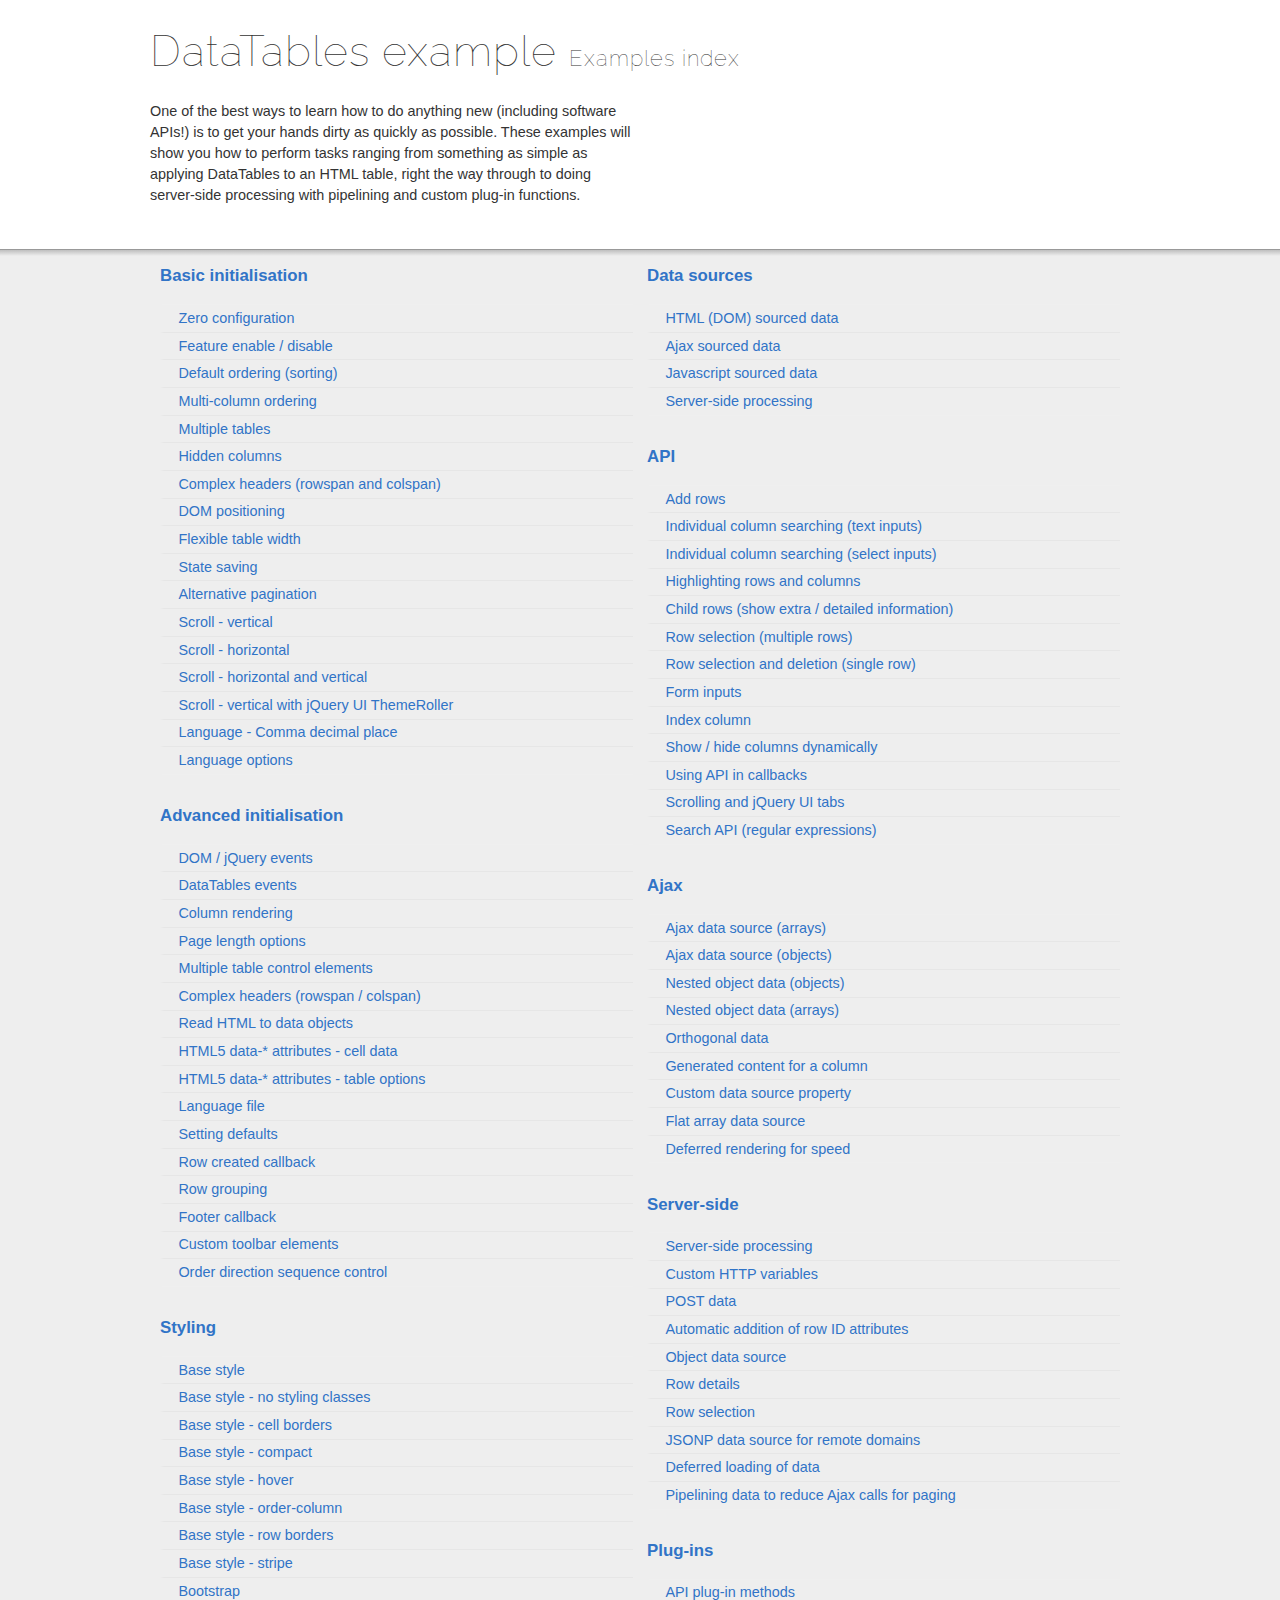
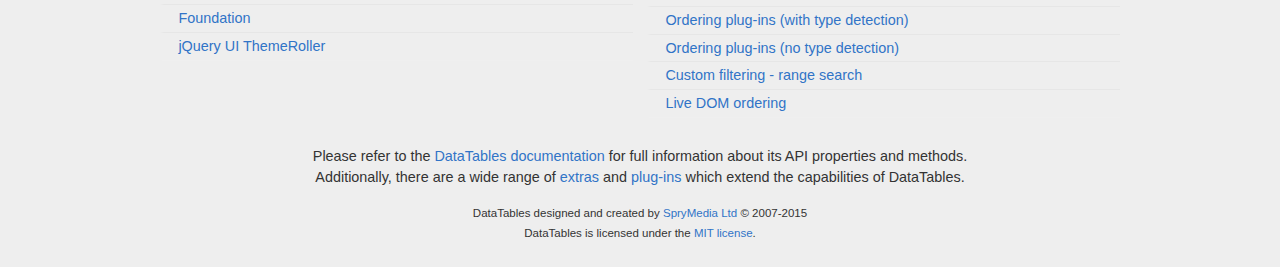
<file: data-tables/examples/index.html>
<!DOCTYPE html>
<html>
<head>
	<meta charset="utf-8">
	<link rel="shortcut icon" type="image/ico" href="http://www.datatables.net/favicon.ico">
	<meta name="viewport" content="initial-scale=1.0, maximum-scale=2.0">
	<link rel="stylesheet" type="text/css" href="./resources/syntax/shCore.css">
	<link rel="stylesheet" type="text/css" href="./resources/demo.css">
	<script type="text/javascript" language="javascript" src="../media/js/jquery.js"></script>
	<script type="text/javascript" language="javascript" src="./resources/syntax/shCore.js"></script>
	<script type="text/javascript" language="javascript" src="./resources/demo.js"></script>

	<title>DataTables examples - Examples index</title>
</head>

<body class="dt-example">
	<div class="container">
		<section>
			<h1>DataTables example <span>Examples index</span></h1>

			<div class="info">
				<p>One of the best ways to learn how to do anything new (including software APIs!) is to get your hands dirty as quickly as possible. These examples will show you
				how to perform tasks ranging from something as simple as applying DataTables to an HTML table, right the way through to doing server-side processing with
				pipelining and custom plug-in functions.</p>
			</div>
		</section>
	</div>

	<section>
		<div class="footer">
			<div class="gradient"></div>

			<div class="liner">
				<div class="toc">
					<div class="toc-group">
						<h3><a href="./basic_init/index.html">Basic initialisation</a></h3>
						<ul class="toc">
							<li><a href="./basic_init/zero_configuration.html">Zero configuration</a></li>
							<li><a href="./basic_init/filter_only.html">Feature enable / disable</a></li>
							<li><a href="./basic_init/table_sorting.html">Default ordering (sorting)</a></li>
							<li><a href="./basic_init/multi_col_sort.html">Multi-column ordering</a></li>
							<li><a href="./basic_init/multiple_tables.html">Multiple tables</a></li>
							<li><a href="./basic_init/hidden_columns.html">Hidden columns</a></li>
							<li><a href="./basic_init/complex_header.html">Complex headers (rowspan and colspan)</a></li>
							<li><a href="./basic_init/dom.html">DOM positioning</a></li>
							<li><a href="./basic_init/flexible_width.html">Flexible table width</a></li>
							<li><a href="./basic_init/state_save.html">State saving</a></li>
							<li><a href="./basic_init/alt_pagination.html">Alternative pagination</a></li>
							<li><a href="./basic_init/scroll_y.html">Scroll - vertical</a></li>
							<li><a href="./basic_init/scroll_x.html">Scroll - horizontal</a></li>
							<li><a href="./basic_init/scroll_xy.html">Scroll - horizontal and vertical</a></li>
							<li><a href="./basic_init/scroll_y_theme.html">Scroll - vertical with jQuery UI ThemeRoller</a></li>
							<li><a href="./basic_init/comma-decimal.html">Language - Comma decimal place</a></li>
							<li><a href="./basic_init/language.html">Language options</a></li>
						</ul>
					</div>

					<div class="toc-group">
						<h3><a href="./advanced_init/index.html">Advanced initialisation</a></h3>
						<ul class="toc">
							<li><a href="./advanced_init/events_live.html">DOM / jQuery events</a></li>
							<li><a href="./advanced_init/dt_events.html">DataTables events</a></li>
							<li><a href="./advanced_init/column_render.html">Column rendering</a></li>
							<li><a href="./advanced_init/length_menu.html">Page length options</a></li>
							<li><a href="./advanced_init/dom_multiple_elements.html">Multiple table control elements</a></li>
							<li><a href="./advanced_init/complex_header.html">Complex headers (rowspan / colspan)</a></li>
							<li><a href="./advanced_init/object_dom_read.html">Read HTML to data objects</a></li>
							<li><a href="./advanced_init/html5-data-attributes.html">HTML5 data-* attributes - cell data</a></li>
							<li><a href="./advanced_init/html5-data-options.html">HTML5 data-* attributes - table options</a></li>
							<li><a href="./advanced_init/language_file.html">Language file</a></li>
							<li><a href="./advanced_init/defaults.html">Setting defaults</a></li>
							<li><a href="./advanced_init/row_callback.html">Row created callback</a></li>
							<li><a href="./advanced_init/row_grouping.html">Row grouping</a></li>
							<li><a href="./advanced_init/footer_callback.html">Footer callback</a></li>
							<li><a href="./advanced_init/dom_toolbar.html">Custom toolbar elements</a></li>
							<li><a href="./advanced_init/sort_direction_control.html">Order direction sequence control</a></li>
						</ul>
					</div>

					<div class="toc-group">
						<h3><a href="./styling/index.html">Styling</a></h3>
						<ul class="toc">
							<li><a href="./styling/display.html">Base style</a></li>
							<li><a href="./styling/no-classes.html">Base style - no styling classes</a></li>
							<li><a href="./styling/cell-border.html">Base style - cell borders</a></li>
							<li><a href="./styling/compact.html">Base style - compact</a></li>
							<li><a href="./styling/hover.html">Base style - hover</a></li>
							<li><a href="./styling/order-column.html">Base style - order-column</a></li>
							<li><a href="./styling/row-border.html">Base style - row borders</a></li>
							<li><a href="./styling/stripe.html">Base style - stripe</a></li>
							<li><a href="./styling/bootstrap.html">Bootstrap</a></li>
							<li><a href="./styling/foundation.html">Foundation</a></li>
							<li><a href="./styling/jqueryUI.html">jQuery UI ThemeRoller</a></li>
						</ul>
					</div>

					<div class="toc-group">
						<h3><a href="./data_sources/index.html">Data sources</a></h3>
						<ul class="toc">
							<li><a href="./data_sources/dom.html">HTML (DOM) sourced data</a></li>
							<li><a href="./data_sources/ajax.html">Ajax sourced data</a></li>
							<li><a href="./data_sources/js_array.html">Javascript sourced data</a></li>
							<li><a href="./data_sources/server_side.html">Server-side processing</a></li>
						</ul>
					</div>

					<div class="toc-group">
						<h3><a href="./api/index.html">API</a></h3>
						<ul class="toc">
							<li><a href="./api/add_row.html">Add rows</a></li>
							<li><a href="./api/multi_filter.html">Individual column searching (text inputs)</a></li>
							<li><a href="./api/multi_filter_select.html">Individual column searching (select inputs)</a></li>
							<li><a href="./api/highlight.html">Highlighting rows and columns</a></li>
							<li><a href="./api/row_details.html">Child rows (show extra / detailed information)</a></li>
							<li><a href="./api/select_row.html">Row selection (multiple rows)</a></li>
							<li><a href="./api/select_single_row.html">Row selection and deletion (single row)</a></li>
							<li><a href="./api/form.html">Form inputs</a></li>
							<li><a href="./api/counter_columns.html">Index column</a></li>
							<li><a href="./api/show_hide.html">Show / hide columns dynamically</a></li>
							<li><a href="./api/api_in_init.html">Using API in callbacks</a></li>
							<li><a href="./api/tabs_and_scrolling.html">Scrolling and jQuery UI tabs</a></li>
							<li><a href="./api/regex.html">Search API (regular expressions)</a></li>
						</ul>
					</div>

					<div class="toc-group">
						<h3><a href="./ajax/index.html">Ajax</a></h3>
						<ul class="toc">
							<li><a href="./ajax/simple.html">Ajax data source (arrays)</a></li>
							<li><a href="./ajax/objects.html">Ajax data source (objects)</a></li>
							<li><a href="./ajax/deep.html">Nested object data (objects)</a></li>
							<li><a href="./ajax/objects_subarrays.html">Nested object data (arrays)</a></li>
							<li><a href="./ajax/orthogonal-data.html">Orthogonal data</a></li>
							<li><a href="./ajax/null_data_source.html">Generated content for a column</a></li>
							<li><a href="./ajax/custom_data_property.html">Custom data source property</a></li>
							<li><a href="./ajax/custom_data_flat.html">Flat array data source</a></li>
							<li><a href="./ajax/defer_render.html">Deferred rendering for speed</a></li>
						</ul>
					</div>

					<div class="toc-group">
						<h3><a href="./server_side/index.html">Server-side</a></h3>
						<ul class="toc">
							<li><a href="./server_side/simple.html">Server-side processing</a></li>
							<li><a href="./server_side/custom_vars.html">Custom HTTP variables</a></li>
							<li><a href="./server_side/post.html">POST data</a></li>
							<li><a href="./server_side/ids.html">Automatic addition of row ID attributes</a></li>
							<li><a href="./server_side/object_data.html">Object data source</a></li>
							<li><a href="./server_side/row_details.html">Row details</a></li>
							<li><a href="./server_side/select_rows.html">Row selection</a></li>
							<li><a href="./server_side/jsonp.html">JSONP data source for remote domains</a></li>
							<li><a href="./server_side/defer_loading.html">Deferred loading of data</a></li>
							<li><a href="./server_side/pipeline.html">Pipelining data to reduce Ajax calls for paging</a></li>
						</ul>
					</div>

					<div class="toc-group">
						<h3><a href="./plug-ins/index.html">Plug-ins</a></h3>
						<ul class="toc">
							<li><a href="./plug-ins/api.html">API plug-in methods</a></li>
							<li><a href="./plug-ins/sorting_auto.html">Ordering plug-ins (with type detection)</a></li>
							<li><a href="./plug-ins/sorting_manual.html">Ordering plug-ins (no type detection)</a></li>
							<li><a href="./plug-ins/range_filtering.html">Custom filtering - range search</a></li>
							<li><a href="./plug-ins/dom_sort.html">Live DOM ordering</a></li>
						</ul>
					</div>
				</div>

				<div class="epilogue">
					<p>Please refer to the <a href="http://www.datatables.net">DataTables documentation</a> for full information about its API properties and methods.<br>
					Additionally, there are a wide range of <a href="http://www.datatables.net/extras">extras</a> and <a href="http://www.datatables.net/plug-ins">plug-ins</a>
					which extend the capabilities of DataTables.</p>

					<p class="copyright">DataTables designed and created by <a href="http://www.sprymedia.co.uk">SpryMedia Ltd</a> &#169; 2007-2015<br>
					DataTables is licensed under the <a href="http://www.datatables.net/mit">MIT license</a>.</p>
				</div>
			</div>
		</div>
	</section>
</body>
</html>
</file>
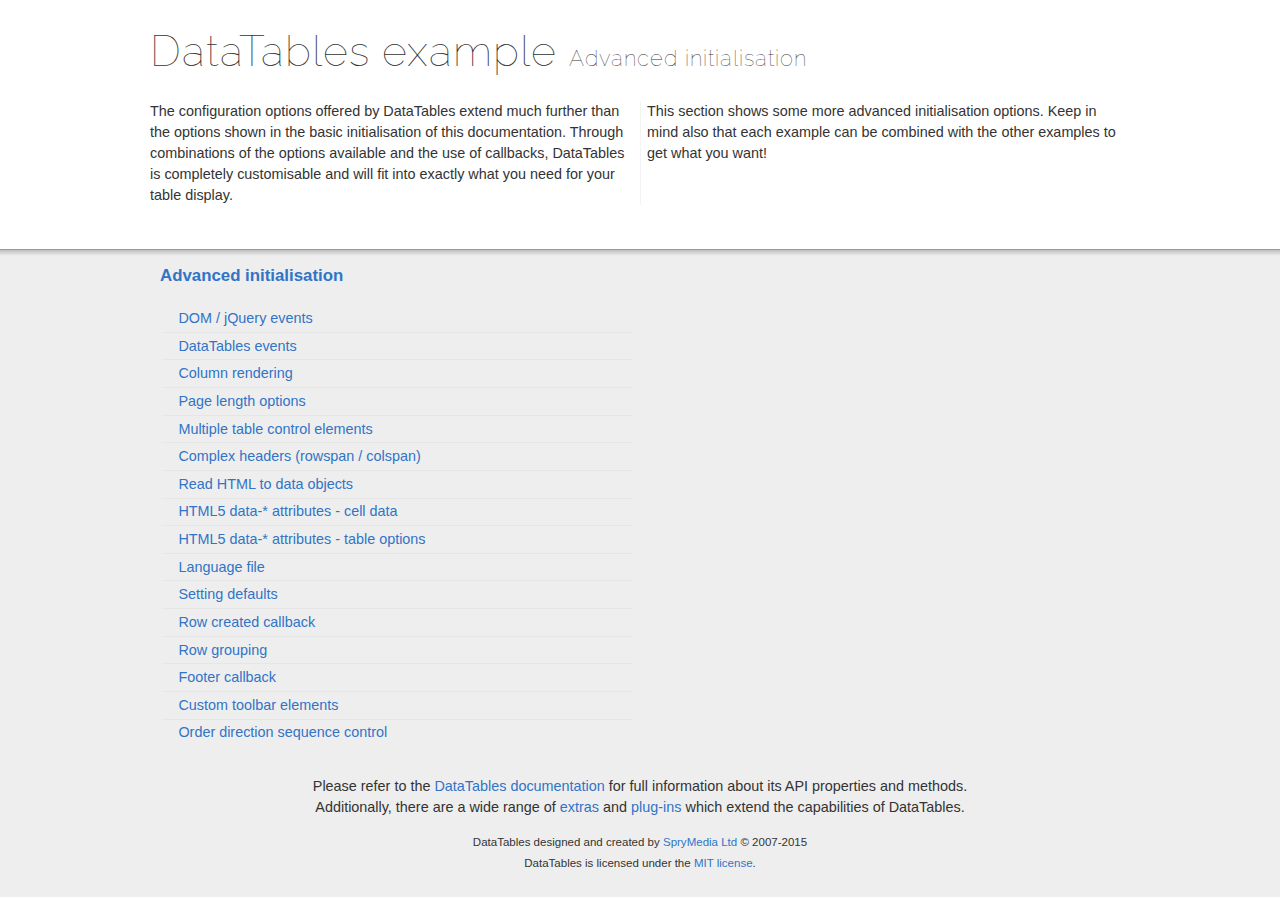
<file: data-tables/examples/advanced_init/index.html>
<!DOCTYPE html>
<html>
<head>
	<meta charset="utf-8">
	<link rel="shortcut icon" type="image/ico" href="http://www.datatables.net/favicon.ico">
	<meta name="viewport" content="initial-scale=1.0, maximum-scale=2.0">
	<link rel="stylesheet" type="text/css" href="../resources/syntax/shCore.css">
	<link rel="stylesheet" type="text/css" href="../resources/demo.css">
	<script type="text/javascript" language="javascript" src="../../media/js/jquery.js"></script>
	<script type="text/javascript" language="javascript" src="../resources/syntax/shCore.js"></script>
	<script type="text/javascript" language="javascript" src="../resources/demo.js"></script>

	<title>DataTables examples - Advanced initialisation</title>
</head>

<body class="dt-example">
	<div class="container">
		<section>
			<h1>DataTables example <span>Advanced initialisation</span></h1>

			<div class="info">
				<p>The configuration options offered by DataTables extend much further than the options shown in the basic initialisation of this documentation. Through
				combinations of the options available and the use of callbacks, DataTables is completely customisable and will fit into exactly what you need for your table
				display.</p>

				<p>This section shows some more advanced initialisation options. Keep in mind also that each example can be combined with the other examples to get what you
				want!</p>
			</div>
		</section>
	</div>

	<section>
		<div class="footer">
			<div class="gradient"></div>

			<div class="liner">
				<div class="toc">
					<div class="toc-group">
						<h3><a href="./index.html">Advanced initialisation</a></h3>
						<ul class="toc">
							<li><a href="./events_live.html">DOM / jQuery events</a></li>
							<li><a href="./dt_events.html">DataTables events</a></li>
							<li><a href="./column_render.html">Column rendering</a></li>
							<li><a href="./length_menu.html">Page length options</a></li>
							<li><a href="./dom_multiple_elements.html">Multiple table control elements</a></li>
							<li><a href="./complex_header.html">Complex headers (rowspan / colspan)</a></li>
							<li><a href="./object_dom_read.html">Read HTML to data objects</a></li>
							<li><a href="./html5-data-attributes.html">HTML5 data-* attributes - cell data</a></li>
							<li><a href="./html5-data-options.html">HTML5 data-* attributes - table options</a></li>
							<li><a href="./language_file.html">Language file</a></li>
							<li><a href="./defaults.html">Setting defaults</a></li>
							<li><a href="./row_callback.html">Row created callback</a></li>
							<li><a href="./row_grouping.html">Row grouping</a></li>
							<li><a href="./footer_callback.html">Footer callback</a></li>
							<li><a href="./dom_toolbar.html">Custom toolbar elements</a></li>
							<li><a href="./sort_direction_control.html">Order direction sequence control</a></li>
						</ul>
					</div>
				</div>

				<div class="epilogue">
					<p>Please refer to the <a href="http://www.datatables.net">DataTables documentation</a> for full information about its API properties and methods.<br>
					Additionally, there are a wide range of <a href="http://www.datatables.net/extras">extras</a> and <a href="http://www.datatables.net/plug-ins">plug-ins</a>
					which extend the capabilities of DataTables.</p>

					<p class="copyright">DataTables designed and created by <a href="http://www.sprymedia.co.uk">SpryMedia Ltd</a> &#169; 2007-2015<br>
					DataTables is licensed under the <a href="http://www.datatables.net/mit">MIT license</a>.</p>
				</div>
			</div>
		</div>
	</section>
</body>
</html>
</file>
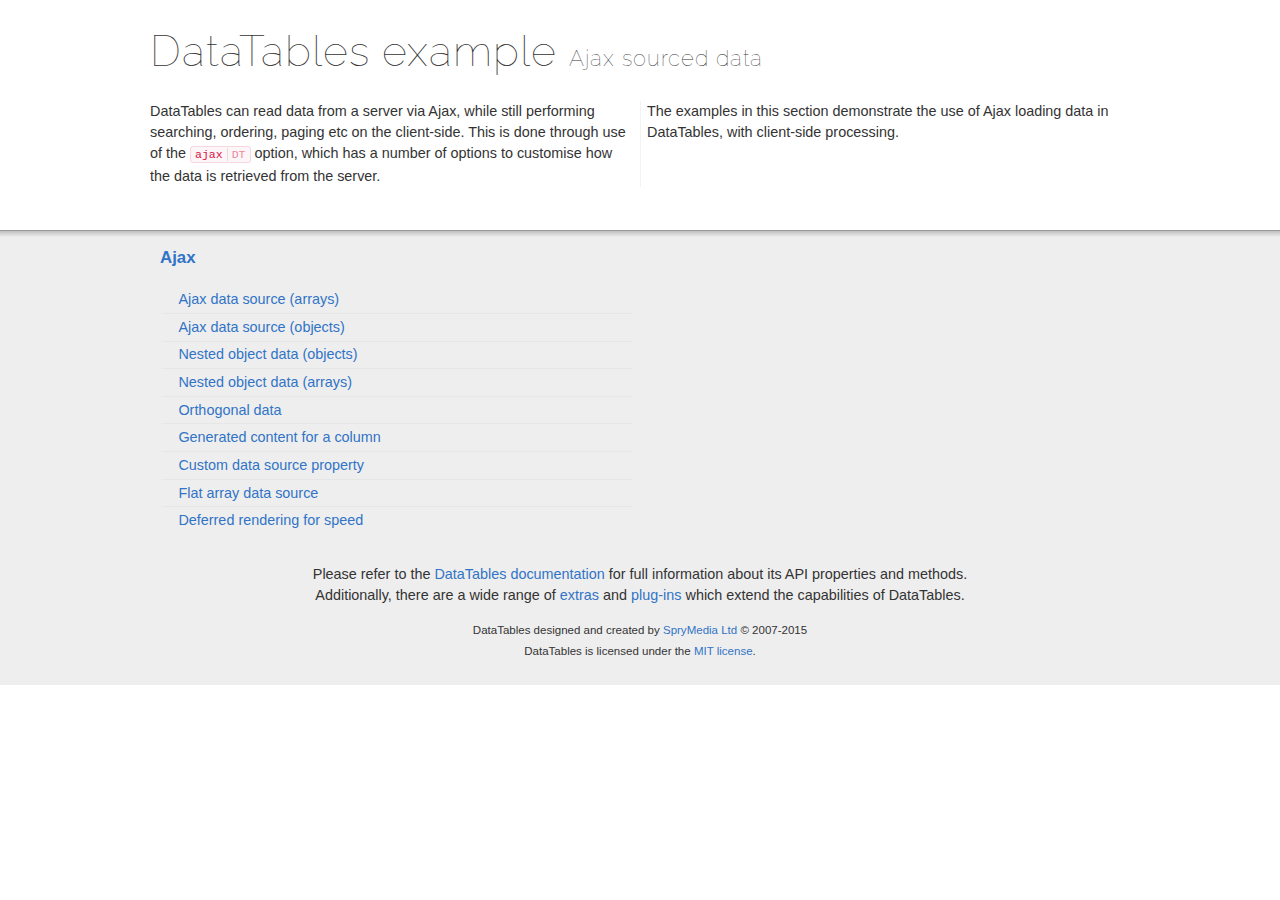
<file: data-tables/examples/ajax/index.html>
<!DOCTYPE html>
<html>
<head>
	<meta charset="utf-8">
	<link rel="shortcut icon" type="image/ico" href="http://www.datatables.net/favicon.ico">
	<meta name="viewport" content="initial-scale=1.0, maximum-scale=2.0">
	<link rel="stylesheet" type="text/css" href="../resources/syntax/shCore.css">
	<link rel="stylesheet" type="text/css" href="../resources/demo.css">
	<script type="text/javascript" language="javascript" src="../../media/js/jquery.js"></script>
	<script type="text/javascript" language="javascript" src="../resources/syntax/shCore.js"></script>
	<script type="text/javascript" language="javascript" src="../resources/demo.js"></script>

	<title>DataTables examples - Ajax sourced data</title>
</head>

<body class="dt-example">
	<div class="container">
		<section>
			<h1>DataTables example <span>Ajax sourced data</span></h1>

			<div class="info">
				<p>DataTables can read data from a server via Ajax, while still performing searching, ordering, paging etc on the client-side. This is done through use of the
				<a href="//datatables.net/reference/option/ajax"><code class="option" title="DataTables initialisation option">ajax<span>DT</span></code></a> option, which has a
				number of options to customise how the data is retrieved from the server.</p>

				<p>The examples in this section demonstrate the use of Ajax loading data in DataTables, with client-side processing.</p>
			</div>
		</section>
	</div>

	<section>
		<div class="footer">
			<div class="gradient"></div>

			<div class="liner">
				<div class="toc">
					<div class="toc-group">
						<h3><a href="./index.html">Ajax</a></h3>
						<ul class="toc">
							<li><a href="./simple.html">Ajax data source (arrays)</a></li>
							<li><a href="./objects.html">Ajax data source (objects)</a></li>
							<li><a href="./deep.html">Nested object data (objects)</a></li>
							<li><a href="./objects_subarrays.html">Nested object data (arrays)</a></li>
							<li><a href="./orthogonal-data.html">Orthogonal data</a></li>
							<li><a href="./null_data_source.html">Generated content for a column</a></li>
							<li><a href="./custom_data_property.html">Custom data source property</a></li>
							<li><a href="./custom_data_flat.html">Flat array data source</a></li>
							<li><a href="./defer_render.html">Deferred rendering for speed</a></li>
						</ul>
					</div>
				</div>

				<div class="epilogue">
					<p>Please refer to the <a href="http://www.datatables.net">DataTables documentation</a> for full information about its API properties and methods.<br>
					Additionally, there are a wide range of <a href="http://www.datatables.net/extras">extras</a> and <a href="http://www.datatables.net/plug-ins">plug-ins</a>
					which extend the capabilities of DataTables.</p>

					<p class="copyright">DataTables designed and created by <a href="http://www.sprymedia.co.uk">SpryMedia Ltd</a> &#169; 2007-2015<br>
					DataTables is licensed under the <a href="http://www.datatables.net/mit">MIT license</a>.</p>
				</div>
			</div>
		</div>
	</section>
</body>
</html>
</file>
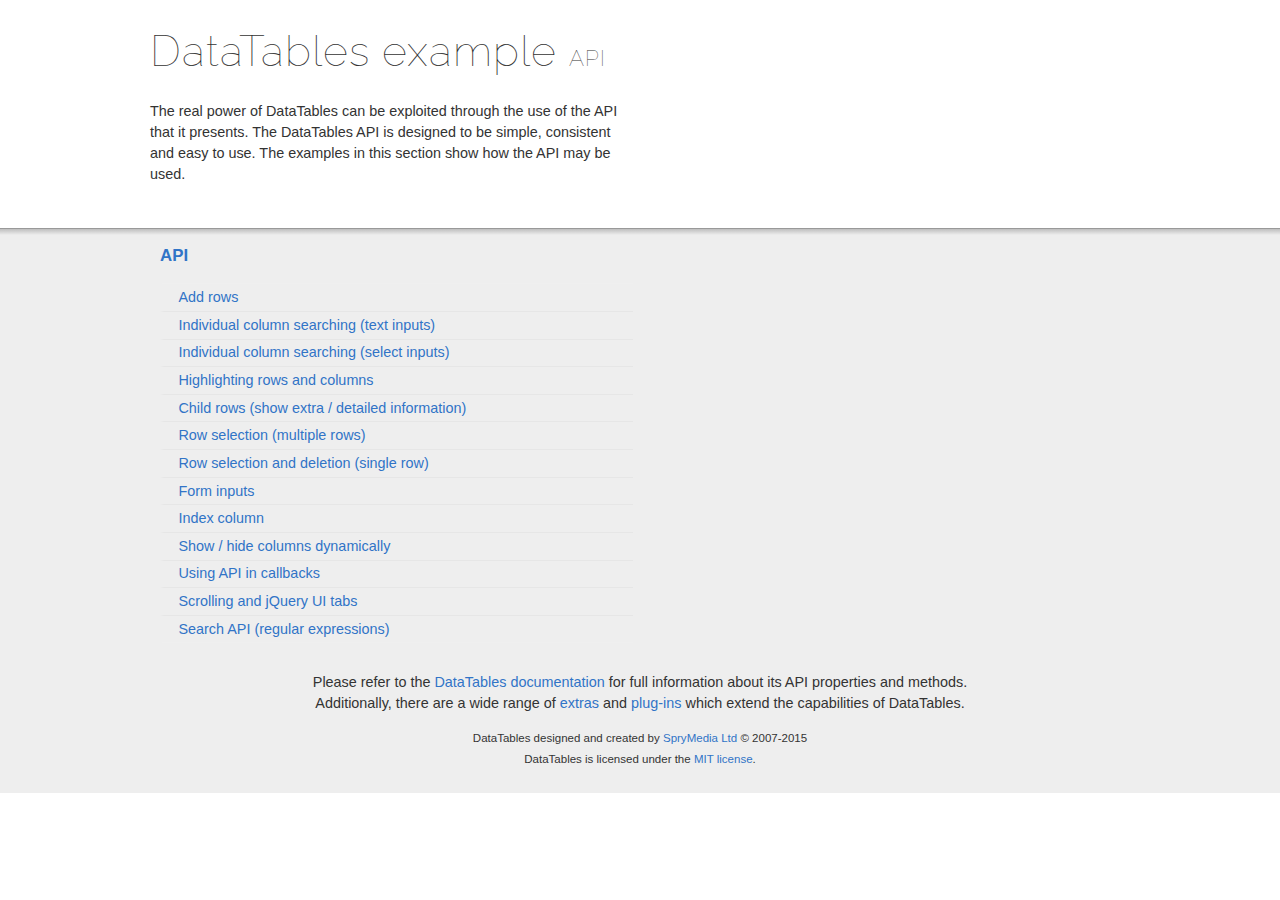
<file: data-tables/examples/api/index.html>
<!DOCTYPE html>
<html>
<head>
	<meta charset="utf-8">
	<link rel="shortcut icon" type="image/ico" href="http://www.datatables.net/favicon.ico">
	<meta name="viewport" content="initial-scale=1.0, maximum-scale=2.0">
	<link rel="stylesheet" type="text/css" href="../resources/syntax/shCore.css">
	<link rel="stylesheet" type="text/css" href="../resources/demo.css">
	<script type="text/javascript" language="javascript" src="../../media/js/jquery.js"></script>
	<script type="text/javascript" language="javascript" src="../resources/syntax/shCore.js"></script>
	<script type="text/javascript" language="javascript" src="../resources/demo.js"></script>

	<title>DataTables examples - API</title>
</head>

<body class="dt-example">
	<div class="container">
		<section>
			<h1>DataTables example <span>API</span></h1>

			<div class="info">
				<p>The real power of DataTables can be exploited through the use of the API that it presents. The DataTables API is designed to be simple, consistent and easy to
				use. The examples in this section show how the API may be used.</p>
			</div>
		</section>
	</div>

	<section>
		<div class="footer">
			<div class="gradient"></div>

			<div class="liner">
				<div class="toc">
					<div class="toc-group">
						<h3><a href="./index.html">API</a></h3>
						<ul class="toc">
							<li><a href="./add_row.html">Add rows</a></li>
							<li><a href="./multi_filter.html">Individual column searching (text inputs)</a></li>
							<li><a href="./multi_filter_select.html">Individual column searching (select inputs)</a></li>
							<li><a href="./highlight.html">Highlighting rows and columns</a></li>
							<li><a href="./row_details.html">Child rows (show extra / detailed information)</a></li>
							<li><a href="./select_row.html">Row selection (multiple rows)</a></li>
							<li><a href="./select_single_row.html">Row selection and deletion (single row)</a></li>
							<li><a href="./form.html">Form inputs</a></li>
							<li><a href="./counter_columns.html">Index column</a></li>
							<li><a href="./show_hide.html">Show / hide columns dynamically</a></li>
							<li><a href="./api_in_init.html">Using API in callbacks</a></li>
							<li><a href="./tabs_and_scrolling.html">Scrolling and jQuery UI tabs</a></li>
							<li><a href="./regex.html">Search API (regular expressions)</a></li>
						</ul>
					</div>
				</div>

				<div class="epilogue">
					<p>Please refer to the <a href="http://www.datatables.net">DataTables documentation</a> for full information about its API properties and methods.<br>
					Additionally, there are a wide range of <a href="http://www.datatables.net/extras">extras</a> and <a href="http://www.datatables.net/plug-ins">plug-ins</a>
					which extend the capabilities of DataTables.</p>

					<p class="copyright">DataTables designed and created by <a href="http://www.sprymedia.co.uk">SpryMedia Ltd</a> &#169; 2007-2015<br>
					DataTables is licensed under the <a href="http://www.datatables.net/mit">MIT license</a>.</p>
				</div>
			</div>
		</div>
	</section>
</body>
</html>
</file>
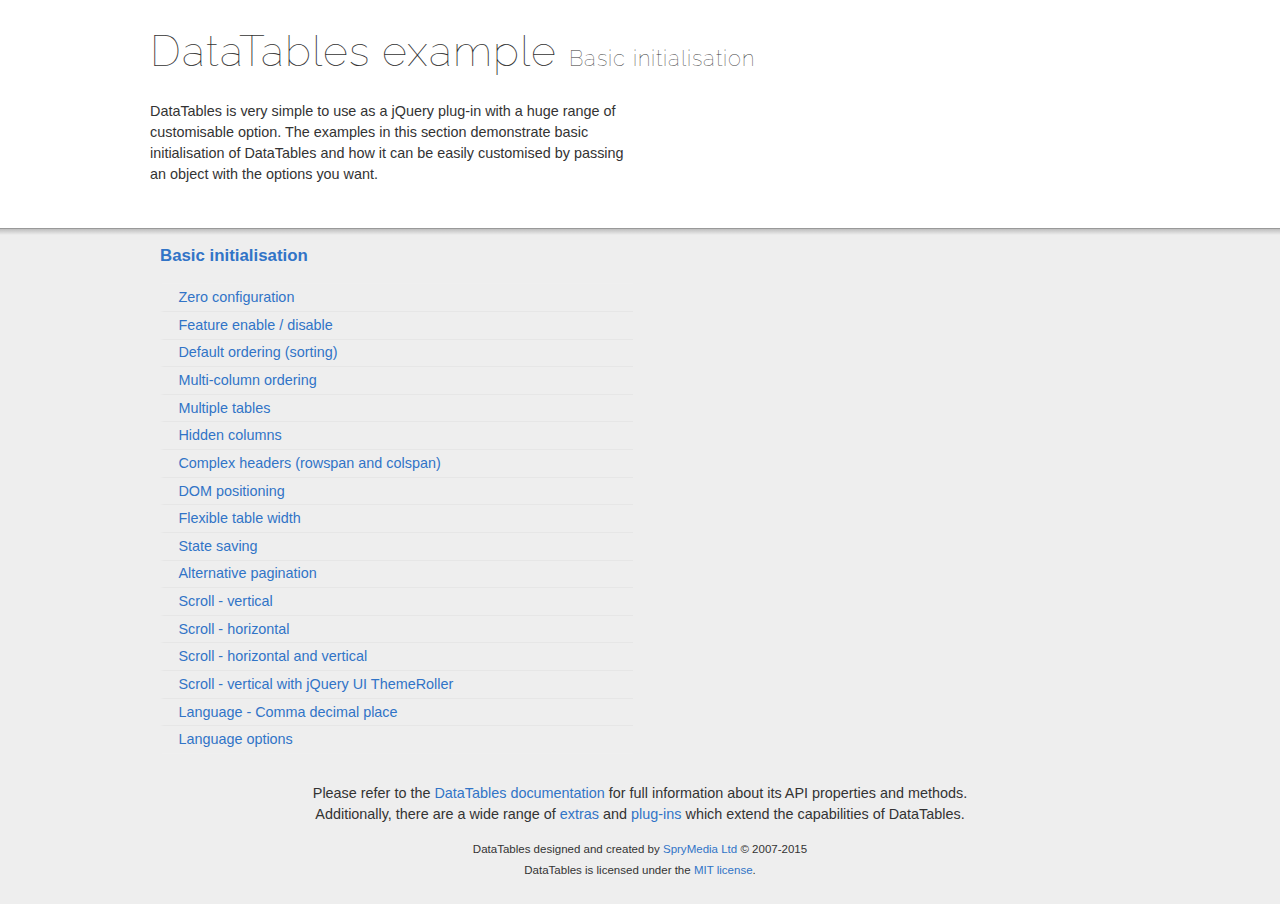
<file: data-tables/examples/basic_init/index.html>
<!DOCTYPE html>
<html>
<head>
	<meta charset="utf-8">
	<link rel="shortcut icon" type="image/ico" href="http://www.datatables.net/favicon.ico">
	<meta name="viewport" content="initial-scale=1.0, maximum-scale=2.0">
	<link rel="stylesheet" type="text/css" href="../resources/syntax/shCore.css">
	<link rel="stylesheet" type="text/css" href="../resources/demo.css">
	<script type="text/javascript" language="javascript" src="../../media/js/jquery.js"></script>
	<script type="text/javascript" language="javascript" src="../resources/syntax/shCore.js"></script>
	<script type="text/javascript" language="javascript" src="../resources/demo.js"></script>

	<title>DataTables examples - Basic initialisation</title>
</head>

<body class="dt-example">
	<div class="container">
		<section>
			<h1>DataTables example <span>Basic initialisation</span></h1>

			<div class="info">
				<p>DataTables is very simple to use as a jQuery plug-in with a huge range of customisable option. The examples in this section demonstrate basic initialisation of
				DataTables and how it can be easily customised by passing an object with the options you want.</p>
			</div>
		</section>
	</div>

	<section>
		<div class="footer">
			<div class="gradient"></div>

			<div class="liner">
				<div class="toc">
					<div class="toc-group">
						<h3><a href="./index.html">Basic initialisation</a></h3>
						<ul class="toc">
							<li><a href="./zero_configuration.html">Zero configuration</a></li>
							<li><a href="./filter_only.html">Feature enable / disable</a></li>
							<li><a href="./table_sorting.html">Default ordering (sorting)</a></li>
							<li><a href="./multi_col_sort.html">Multi-column ordering</a></li>
							<li><a href="./multiple_tables.html">Multiple tables</a></li>
							<li><a href="./hidden_columns.html">Hidden columns</a></li>
							<li><a href="./complex_header.html">Complex headers (rowspan and colspan)</a></li>
							<li><a href="./dom.html">DOM positioning</a></li>
							<li><a href="./flexible_width.html">Flexible table width</a></li>
							<li><a href="./state_save.html">State saving</a></li>
							<li><a href="./alt_pagination.html">Alternative pagination</a></li>
							<li><a href="./scroll_y.html">Scroll - vertical</a></li>
							<li><a href="./scroll_x.html">Scroll - horizontal</a></li>
							<li><a href="./scroll_xy.html">Scroll - horizontal and vertical</a></li>
							<li><a href="./scroll_y_theme.html">Scroll - vertical with jQuery UI ThemeRoller</a></li>
							<li><a href="./comma-decimal.html">Language - Comma decimal place</a></li>
							<li><a href="./language.html">Language options</a></li>
						</ul>
					</div>
				</div>

				<div class="epilogue">
					<p>Please refer to the <a href="http://www.datatables.net">DataTables documentation</a> for full information about its API properties and methods.<br>
					Additionally, there are a wide range of <a href="http://www.datatables.net/extras">extras</a> and <a href="http://www.datatables.net/plug-ins">plug-ins</a>
					which extend the capabilities of DataTables.</p>

					<p class="copyright">DataTables designed and created by <a href="http://www.sprymedia.co.uk">SpryMedia Ltd</a> &#169; 2007-2015<br>
					DataTables is licensed under the <a href="http://www.datatables.net/mit">MIT license</a>.</p>
				</div>
			</div>
		</div>
	</section>
</body>
</html>
</file>
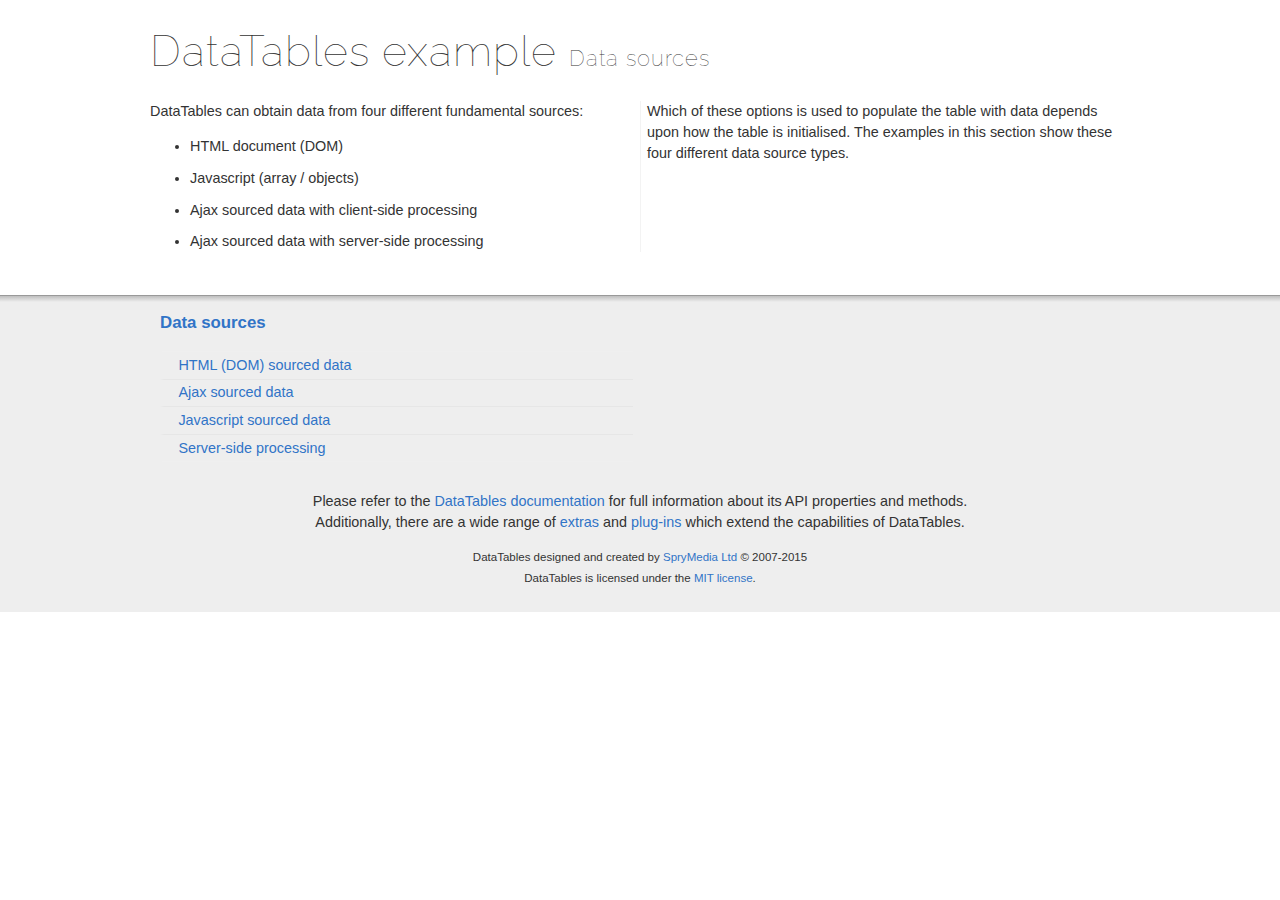
<file: data-tables/examples/data_sources/index.html>
<!DOCTYPE html>
<html>
<head>
	<meta charset="utf-8">
	<link rel="shortcut icon" type="image/ico" href="http://www.datatables.net/favicon.ico">
	<meta name="viewport" content="initial-scale=1.0, maximum-scale=2.0">
	<link rel="stylesheet" type="text/css" href="../resources/syntax/shCore.css">
	<link rel="stylesheet" type="text/css" href="../resources/demo.css">
	<script type="text/javascript" language="javascript" src="../../media/js/jquery.js"></script>
	<script type="text/javascript" language="javascript" src="../resources/syntax/shCore.js"></script>
	<script type="text/javascript" language="javascript" src="../resources/demo.js"></script>

	<title>DataTables examples - Data sources</title>
</head>

<body class="dt-example">
	<div class="container">
		<section>
			<h1>DataTables example <span>Data sources</span></h1>

			<div class="info">
				<p>DataTables can obtain data from four different fundamental sources:</p>

				<ul class="markdown">
					<li>HTML document (DOM)</li>
					<li>Javascript (array / objects)</li>
					<li>Ajax sourced data with client-side processing</li>
					<li>Ajax sourced data with server-side processing</li>
				</ul>

				<p>Which of these options is used to populate the table with data depends upon how the table is initialised. The examples in this section show these four different
				data source types.</p>
			</div>
		</section>
	</div>

	<section>
		<div class="footer">
			<div class="gradient"></div>

			<div class="liner">
				<div class="toc">
					<div class="toc-group">
						<h3><a href="./index.html">Data sources</a></h3>
						<ul class="toc">
							<li><a href="./dom.html">HTML (DOM) sourced data</a></li>
							<li><a href="./ajax.html">Ajax sourced data</a></li>
							<li><a href="./js_array.html">Javascript sourced data</a></li>
							<li><a href="./server_side.html">Server-side processing</a></li>
						</ul>
					</div>
				</div>

				<div class="epilogue">
					<p>Please refer to the <a href="http://www.datatables.net">DataTables documentation</a> for full information about its API properties and methods.<br>
					Additionally, there are a wide range of <a href="http://www.datatables.net/extras">extras</a> and <a href="http://www.datatables.net/plug-ins">plug-ins</a>
					which extend the capabilities of DataTables.</p>

					<p class="copyright">DataTables designed and created by <a href="http://www.sprymedia.co.uk">SpryMedia Ltd</a> &#169; 2007-2015<br>
					DataTables is licensed under the <a href="http://www.datatables.net/mit">MIT license</a>.</p>
				</div>
			</div>
		</div>
	</section>
</body>
</html>
</file>
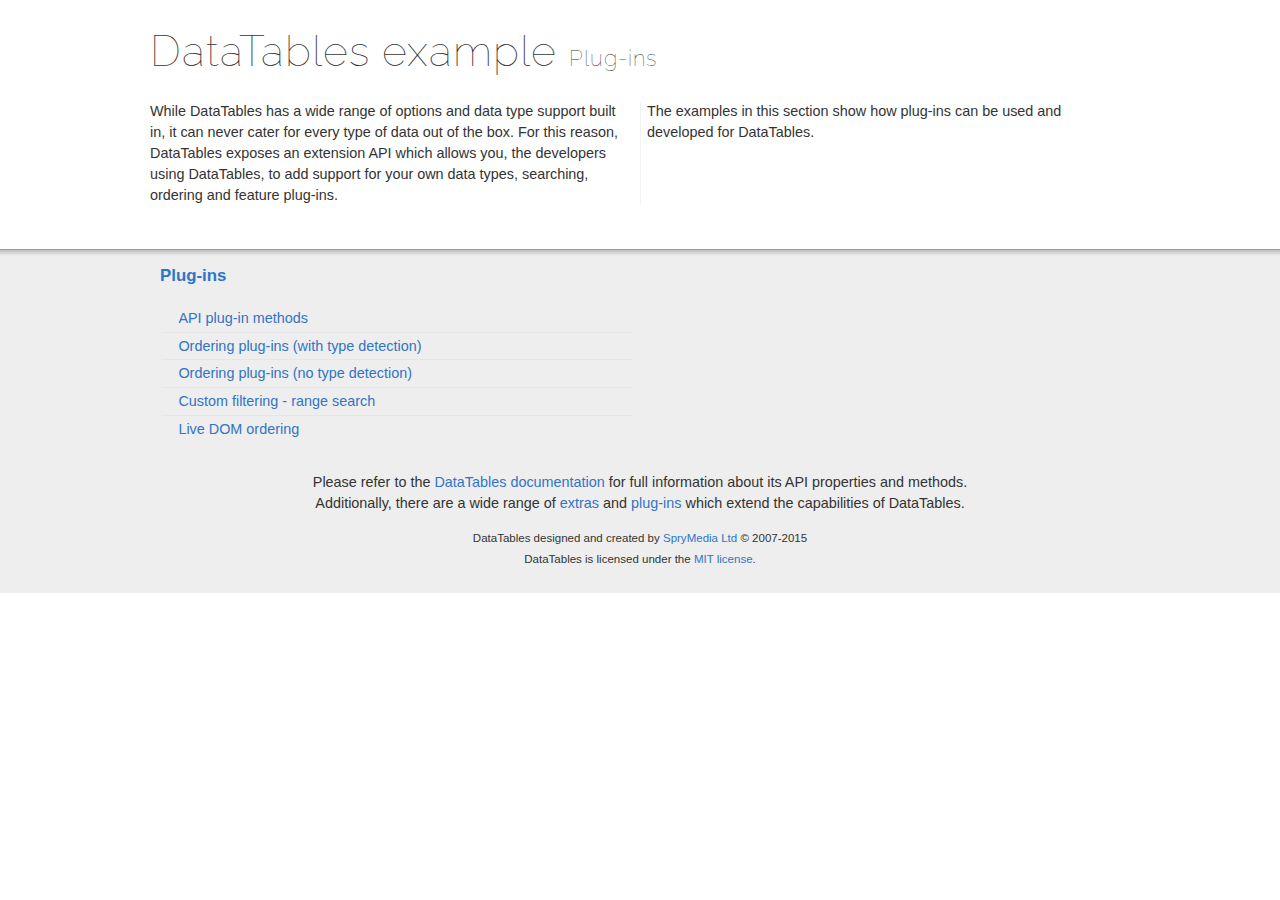
<file: data-tables/examples/plug-ins/index.html>
<!DOCTYPE html>
<html>
<head>
	<meta charset="utf-8">
	<link rel="shortcut icon" type="image/ico" href="http://www.datatables.net/favicon.ico">
	<meta name="viewport" content="initial-scale=1.0, maximum-scale=2.0">
	<link rel="stylesheet" type="text/css" href="../resources/syntax/shCore.css">
	<link rel="stylesheet" type="text/css" href="../resources/demo.css">
	<script type="text/javascript" language="javascript" src="../../media/js/jquery.js"></script>
	<script type="text/javascript" language="javascript" src="../resources/syntax/shCore.js"></script>
	<script type="text/javascript" language="javascript" src="../resources/demo.js"></script>

	<title>DataTables examples - Plug-ins</title>
</head>

<body class="dt-example">
	<div class="container">
		<section>
			<h1>DataTables example <span>Plug-ins</span></h1>

			<div class="info">
				<p>While DataTables has a wide range of options and data type support built in, it can never cater for every type of data out of the box. For this reason,
				DataTables exposes an extension API which allows you, the developers using DataTables, to add support for your own data types, searching, ordering and feature
				plug-ins.</p>

				<p>The examples in this section show how plug-ins can be used and developed for DataTables.</p>
			</div>
		</section>
	</div>

	<section>
		<div class="footer">
			<div class="gradient"></div>

			<div class="liner">
				<div class="toc">
					<div class="toc-group">
						<h3><a href="./index.html">Plug-ins</a></h3>
						<ul class="toc">
							<li><a href="./api.html">API plug-in methods</a></li>
							<li><a href="./sorting_auto.html">Ordering plug-ins (with type detection)</a></li>
							<li><a href="./sorting_manual.html">Ordering plug-ins (no type detection)</a></li>
							<li><a href="./range_filtering.html">Custom filtering - range search</a></li>
							<li><a href="./dom_sort.html">Live DOM ordering</a></li>
						</ul>
					</div>
				</div>

				<div class="epilogue">
					<p>Please refer to the <a href="http://www.datatables.net">DataTables documentation</a> for full information about its API properties and methods.<br>
					Additionally, there are a wide range of <a href="http://www.datatables.net/extras">extras</a> and <a href="http://www.datatables.net/plug-ins">plug-ins</a>
					which extend the capabilities of DataTables.</p>

					<p class="copyright">DataTables designed and created by <a href="http://www.sprymedia.co.uk">SpryMedia Ltd</a> &#169; 2007-2015<br>
					DataTables is licensed under the <a href="http://www.datatables.net/mit">MIT license</a>.</p>
				</div>
			</div>
		</div>
	</section>
</body>
</html>
</file>
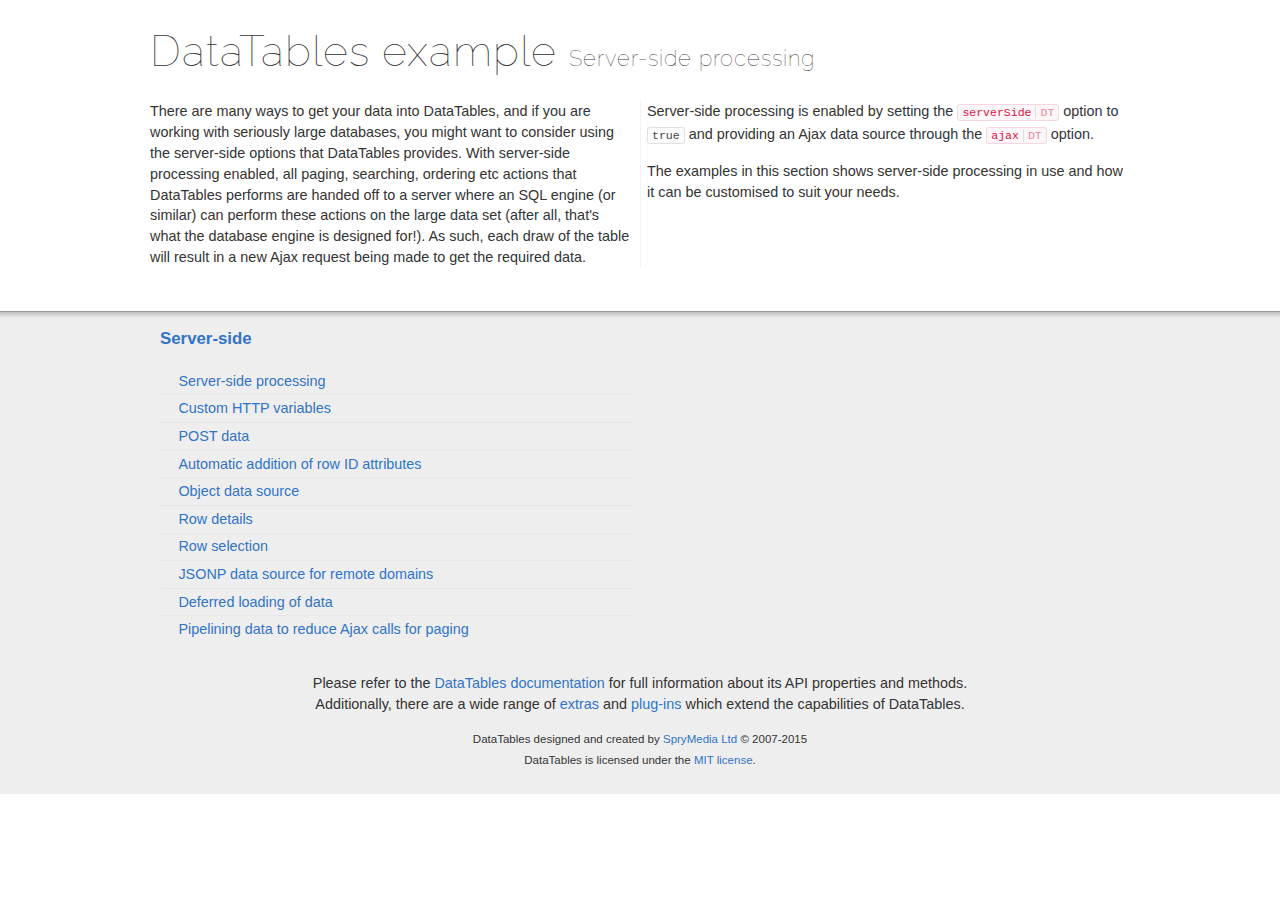
<file: data-tables/examples/server_side/index.html>
<!DOCTYPE html>
<html>
<head>
	<meta charset="utf-8">
	<link rel="shortcut icon" type="image/ico" href="http://www.datatables.net/favicon.ico">
	<meta name="viewport" content="initial-scale=1.0, maximum-scale=2.0">
	<link rel="stylesheet" type="text/css" href="../resources/syntax/shCore.css">
	<link rel="stylesheet" type="text/css" href="../resources/demo.css">
	<script type="text/javascript" language="javascript" src="../../media/js/jquery.js"></script>
	<script type="text/javascript" language="javascript" src="../resources/syntax/shCore.js"></script>
	<script type="text/javascript" language="javascript" src="../resources/demo.js"></script>

	<title>DataTables examples - Server-side processing</title>
</head>

<body class="dt-example">
	<div class="container">
		<section>
			<h1>DataTables example <span>Server-side processing</span></h1>

			<div class="info">
				<p>There are many ways to get your data into DataTables, and if you are working with seriously large databases, you might want to consider using the server-side
				options that DataTables provides. With server-side processing enabled, all paging, searching, ordering etc actions that DataTables performs are handed off to a
				server where an SQL engine (or similar) can perform these actions on the large data set (after all, that's what the database engine is designed for!). As such,
				each draw of the table will result in a new Ajax request being made to get the required data.</p>

				<p>Server-side processing is enabled by setting the <a href="//datatables.net/reference/option/serverSide"><code class="option" title=
				"DataTables initialisation option">serverSide<span>DT</span></code></a> option to <code>true</code> and providing an Ajax data source through the <a href=
				"//datatables.net/reference/option/ajax"><code class="option" title="DataTables initialisation option">ajax<span>DT</span></code></a> option.</p>

				<p>The examples in this section shows server-side processing in use and how it can be customised to suit your needs.</p>
			</div>
		</section>
	</div>

	<section>
		<div class="footer">
			<div class="gradient"></div>

			<div class="liner">
				<div class="toc">
					<div class="toc-group">
						<h3><a href="./index.html">Server-side</a></h3>
						<ul class="toc">
							<li><a href="./simple.html">Server-side processing</a></li>
							<li><a href="./custom_vars.html">Custom HTTP variables</a></li>
							<li><a href="./post.html">POST data</a></li>
							<li><a href="./ids.html">Automatic addition of row ID attributes</a></li>
							<li><a href="./object_data.html">Object data source</a></li>
							<li><a href="./row_details.html">Row details</a></li>
							<li><a href="./select_rows.html">Row selection</a></li>
							<li><a href="./jsonp.html">JSONP data source for remote domains</a></li>
							<li><a href="./defer_loading.html">Deferred loading of data</a></li>
							<li><a href="./pipeline.html">Pipelining data to reduce Ajax calls for paging</a></li>
						</ul>
					</div>
				</div>

				<div class="epilogue">
					<p>Please refer to the <a href="http://www.datatables.net">DataTables documentation</a> for full information about its API properties and methods.<br>
					Additionally, there are a wide range of <a href="http://www.datatables.net/extras">extras</a> and <a href="http://www.datatables.net/plug-ins">plug-ins</a>
					which extend the capabilities of DataTables.</p>

					<p class="copyright">DataTables designed and created by <a href="http://www.sprymedia.co.uk">SpryMedia Ltd</a> &#169; 2007-2015<br>
					DataTables is licensed under the <a href="http://www.datatables.net/mit">MIT license</a>.</p>
				</div>
			</div>
		</div>
	</section>
</body>
</html>
</file>
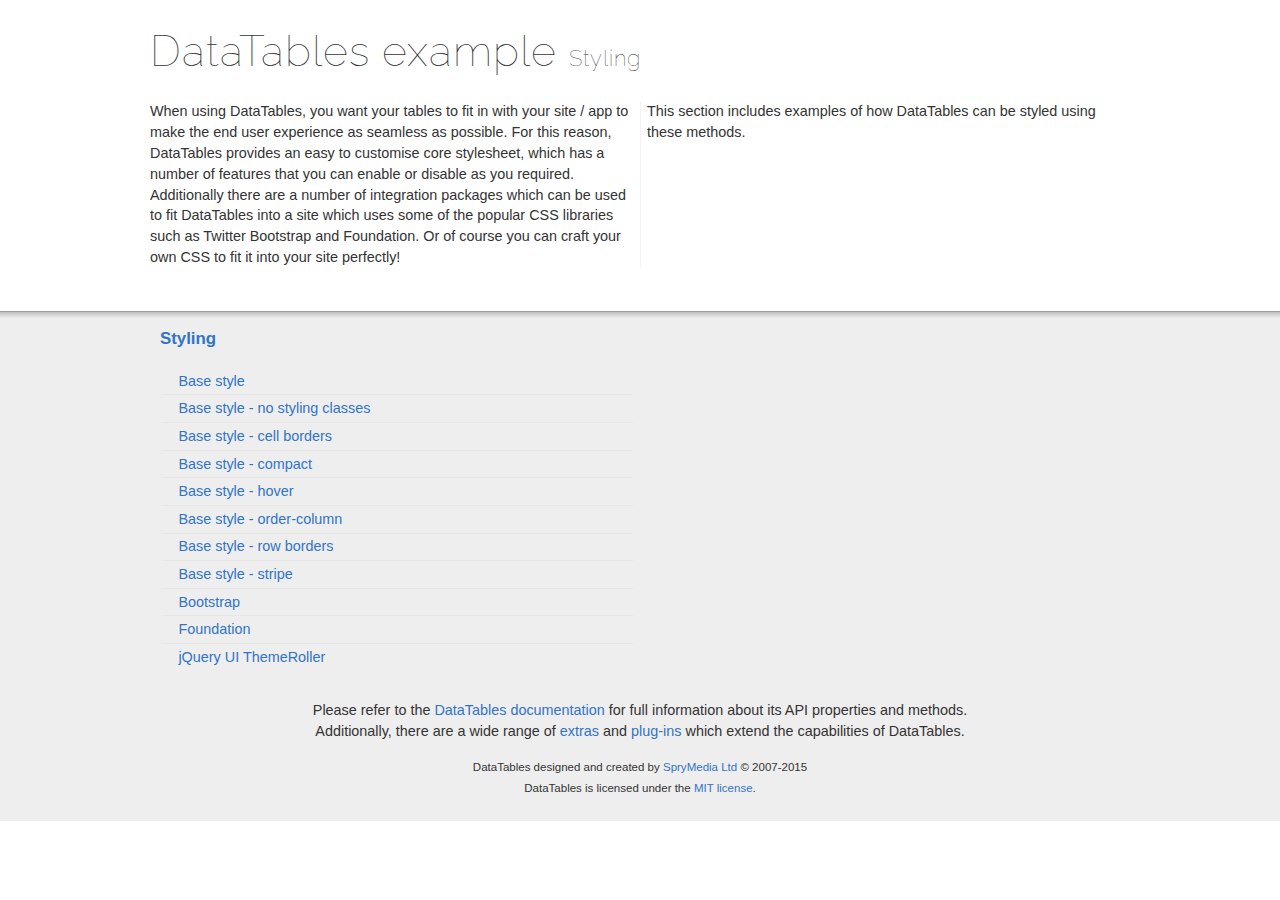
<file: data-tables/examples/styling/index.html>
<!DOCTYPE html>
<html>
<head>
	<meta charset="utf-8">
	<link rel="shortcut icon" type="image/ico" href="http://www.datatables.net/favicon.ico">
	<meta name="viewport" content="initial-scale=1.0, maximum-scale=2.0">
	<link rel="stylesheet" type="text/css" href="../resources/syntax/shCore.css">
	<link rel="stylesheet" type="text/css" href="../resources/demo.css">
	<script type="text/javascript" language="javascript" src="../../media/js/jquery.js"></script>
	<script type="text/javascript" language="javascript" src="../resources/syntax/shCore.js"></script>
	<script type="text/javascript" language="javascript" src="../resources/demo.js"></script>

	<title>DataTables examples - Styling</title>
</head>

<body class="dt-example">
	<div class="container">
		<section>
			<h1>DataTables example <span>Styling</span></h1>

			<div class="info">
				<p>When using DataTables, you want your tables to fit in with your site / app to make the end user experience as seamless as possible. For this reason, DataTables
				provides an easy to customise core stylesheet, which has a number of features that you can enable or disable as you required. Additionally there are a number of
				integration packages which can be used to fit DataTables into a site which uses some of the popular CSS libraries such as Twitter Bootstrap and Foundation. Or of
				course you can craft your own CSS to fit it into your site perfectly!</p>

				<p>This section includes examples of how DataTables can be styled using these methods.</p>
			</div>
		</section>
	</div>

	<section>
		<div class="footer">
			<div class="gradient"></div>

			<div class="liner">
				<div class="toc">
					<div class="toc-group">
						<h3><a href="./index.html">Styling</a></h3>
						<ul class="toc">
							<li><a href="./display.html">Base style</a></li>
							<li><a href="./no-classes.html">Base style - no styling classes</a></li>
							<li><a href="./cell-border.html">Base style - cell borders</a></li>
							<li><a href="./compact.html">Base style - compact</a></li>
							<li><a href="./hover.html">Base style - hover</a></li>
							<li><a href="./order-column.html">Base style - order-column</a></li>
							<li><a href="./row-border.html">Base style - row borders</a></li>
							<li><a href="./stripe.html">Base style - stripe</a></li>
							<li><a href="./bootstrap.html">Bootstrap</a></li>
							<li><a href="./foundation.html">Foundation</a></li>
							<li><a href="./jqueryUI.html">jQuery UI ThemeRoller</a></li>
						</ul>
					</div>
				</div>

				<div class="epilogue">
					<p>Please refer to the <a href="http://www.datatables.net">DataTables documentation</a> for full information about its API properties and methods.<br>
					Additionally, there are a wide range of <a href="http://www.datatables.net/extras">extras</a> and <a href="http://www.datatables.net/plug-ins">plug-ins</a>
					which extend the capabilities of DataTables.</p>

					<p class="copyright">DataTables designed and created by <a href="http://www.sprymedia.co.uk">SpryMedia Ltd</a> &#169; 2007-2015<br>
					DataTables is licensed under the <a href="http://www.datatables.net/mit">MIT license</a>.</p>
				</div>
			</div>
		</div>
	</section>
</body>
</html>
</file>
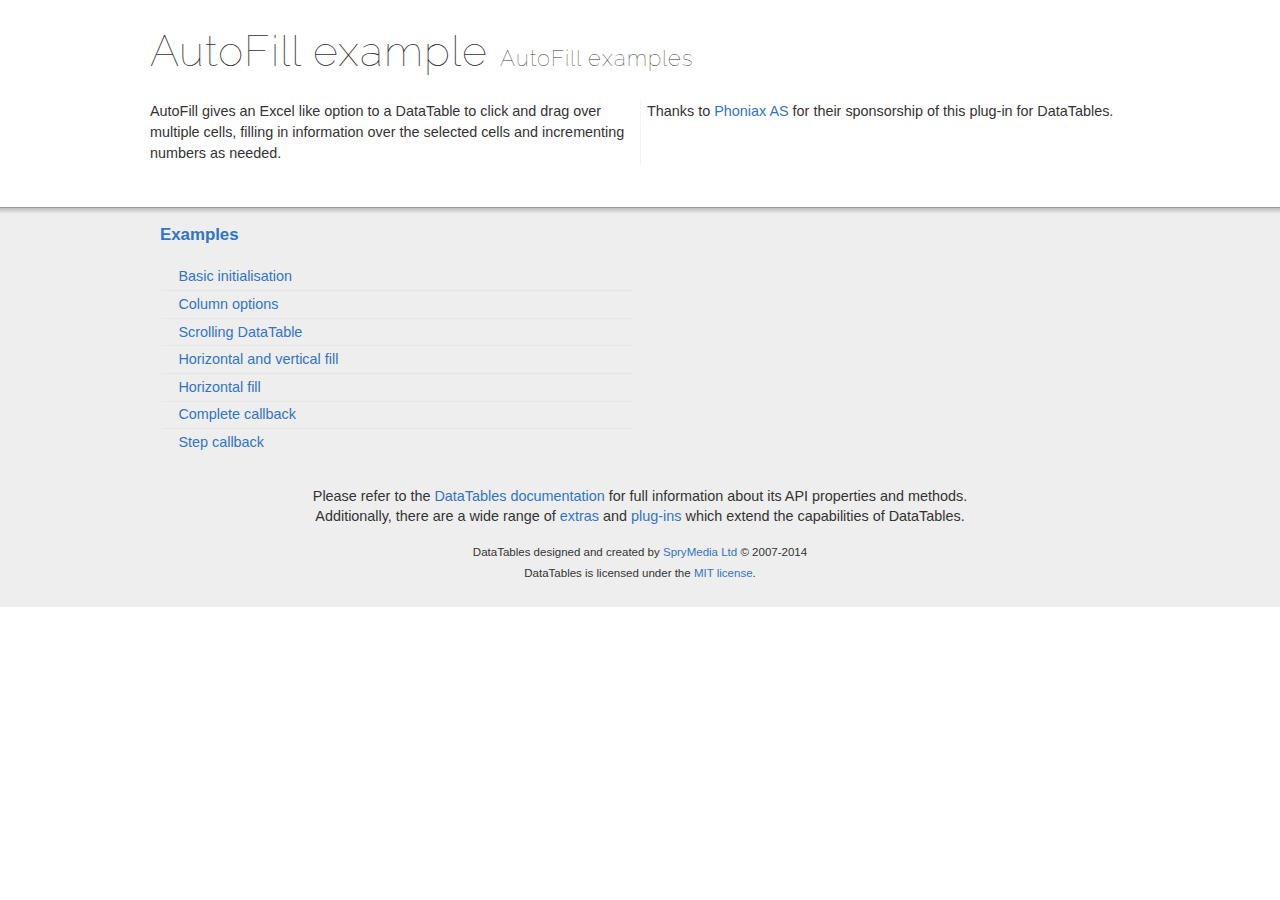
<file: data-tables/extensions/AutoFill/examples/index.html>
<!DOCTYPE html>
<html>
<head>
	<meta charset="utf-8">
	<link rel="shortcut icon" type="image/ico" href="http://www.datatables.net/favicon.ico">
	<meta name="viewport" content="initial-scale=1.0, maximum-scale=2.0">
	<link rel="stylesheet" type="text/css" href="../../../examples/resources/syntax/shCore.css">
	<link rel="stylesheet" type="text/css" href="../../../examples/resources/demo.css">
	<script type="text/javascript" language="javascript" src="../../../media/js/jquery.js"></script>
	<script type="text/javascript" language="javascript" src="../../../examples/resources/syntax/shCore.js"></script>
	<script type="text/javascript" language="javascript" src="../../../examples/resources/demo.js"></script>

	<title>AutoFill examples - AutoFill examples</title>
</head>

<body class="dt-example">
	<div class="container">
		<section>
			<h1>AutoFill example <span>AutoFill examples</span></h1>

			<div class="info">
				<p>AutoFill gives an Excel like option to a DataTable to click and drag over multiple cells, filling in
				information over the selected cells and incrementing numbers as needed.</p>

				<p>Thanks to <a href="http://www.phoniax.no/">Phoniax AS</a> for their sponsorship of this plug-in for
				DataTables.</p>
			</div>
		</section>
	</div>

	<section>
		<div class="footer">
			<div class="gradient"></div>

			<div class="liner">
				<div class="toc">
					<div class="toc-group">
						<h3><a href="./index.html">Examples</a></h3>
						<ul class="toc">
							<li><a href="./simple.html">Basic initialisation</a></li>
							<li><a href="./columns.html">Column options</a></li>
							<li><a href="./scrolling.html">Scrolling DataTable</a></li>
							<li><a href="./fill-both.html">Horizontal and vertical fill</a></li>
							<li><a href="./fill-horizontal.html">Horizontal fill</a></li>
							<li><a href="./complete-callback.html">Complete callback</a></li>
							<li><a href="./step-callback.html">Step callback</a></li>
						</ul>
					</div>
				</div>

				<div class="epilogue">
					<p>Please refer to the <a href="http://www.datatables.net">DataTables documentation</a> for full
					information about its API properties and methods.<br>
					Additionally, there are a wide range of <a href="http://www.datatables.net/extras">extras</a> and
					<a href="http://www.datatables.net/plug-ins">plug-ins</a> which extend the capabilities of
					DataTables.</p>

					<p class="copyright">DataTables designed and created by <a href=
					"http://www.sprymedia.co.uk">SpryMedia Ltd</a> &#169; 2007-2014<br>
					DataTables is licensed under the <a href="http://www.datatables.net/mit">MIT license</a>.</p>
				</div>
			</div>
		</div>
	</section>
</body>
</html>
</file>
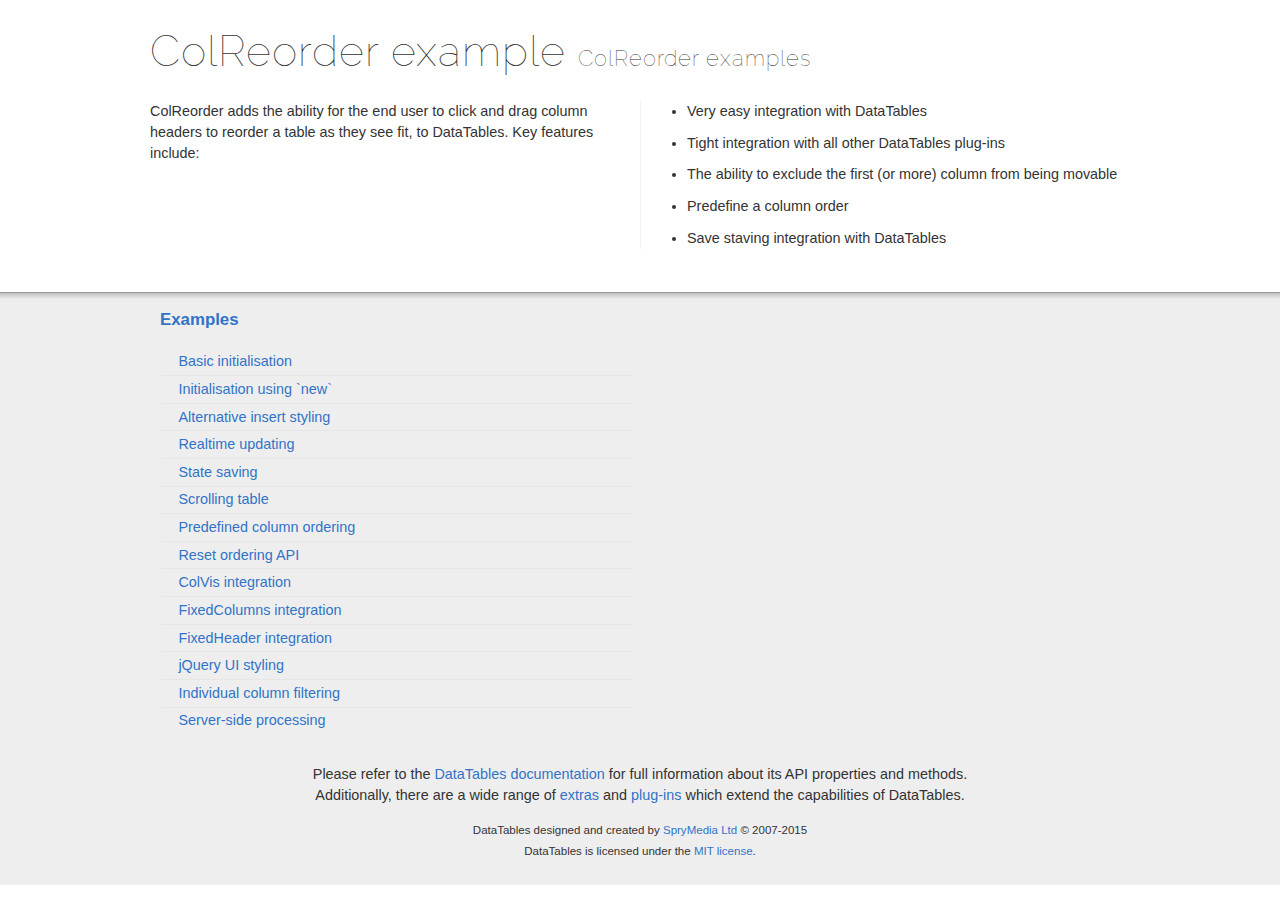
<file: data-tables/extensions/ColReorder/examples/index.html>
<!DOCTYPE html>
<html>
<head>
	<meta charset="utf-8">
	<link rel="shortcut icon" type="image/ico" href="http://www.datatables.net/favicon.ico">
	<meta name="viewport" content="initial-scale=1.0, maximum-scale=2.0">
	<link rel="stylesheet" type="text/css" href="../../../examples/resources/syntax/shCore.css">
	<link rel="stylesheet" type="text/css" href="../../../examples/resources/demo.css">
	<script type="text/javascript" language="javascript" src="../../../media/js/jquery.js"></script>
	<script type="text/javascript" language="javascript" src="../../../examples/resources/syntax/shCore.js"></script>
	<script type="text/javascript" language="javascript" src="../../../examples/resources/demo.js"></script>

	<title>ColReorder examples - ColReorder examples</title>
</head>

<body class="dt-example">
	<div class="container">
		<section>
			<h1>ColReorder example <span>ColReorder examples</span></h1>

			<div class="info">
				<p>ColReorder adds the ability for the end user to click and drag column headers to reorder a table as they see fit, to DataTables. Key features include:</p>

				<ul class="markdown">
					<li>Very easy integration with DataTables</li>
					<li>Tight integration with all other DataTables plug-ins</li>
					<li>The ability to exclude the first (or more) column from being movable</li>
					<li>Predefine a column order</li>
					<li>Save staving integration with DataTables</li>
				</ul>
			</div>
		</section>
	</div>

	<section>
		<div class="footer">
			<div class="gradient"></div>

			<div class="liner">
				<div class="toc">
					<div class="toc-group">
						<h3><a href="./index.html">Examples</a></h3>
						<ul class="toc">
							<li><a href="./simple.html">Basic initialisation</a></li>
							<li><a href="./new_init.html">Initialisation using `new`</a></li>
							<li><a href="./alt_insert.html">Alternative insert styling</a></li>
							<li><a href="./realtime.html">Realtime updating</a></li>
							<li><a href="./state_save.html">State saving</a></li>
							<li><a href="./scrolling.html">Scrolling table</a></li>
							<li><a href="./predefined.html">Predefined column ordering</a></li>
							<li><a href="./reset.html">Reset ordering API</a></li>
							<li><a href="./colvis.html">ColVis integration</a></li>
							<li><a href="./fixedcolumns.html">FixedColumns integration</a></li>
							<li><a href="./fixedheader.html">FixedHeader integration</a></li>
							<li><a href="./jqueryui.html">jQuery UI styling</a></li>
							<li><a href="./col_filter.html">Individual column filtering</a></li>
							<li><a href="./server_side.html">Server-side processing</a></li>
						</ul>
					</div>
				</div>

				<div class="epilogue">
					<p>Please refer to the <a href="http://www.datatables.net">DataTables documentation</a> for full information about its API properties and methods.<br>
					Additionally, there are a wide range of <a href="http://www.datatables.net/extras">extras</a> and <a href="http://www.datatables.net/plug-ins">plug-ins</a>
					which extend the capabilities of DataTables.</p>

					<p class="copyright">DataTables designed and created by <a href="http://www.sprymedia.co.uk">SpryMedia Ltd</a> &#169; 2007-2015<br>
					DataTables is licensed under the <a href="http://www.datatables.net/mit">MIT license</a>.</p>
				</div>
			</div>
		</div>
	</section>
</body>
</html>
</file>
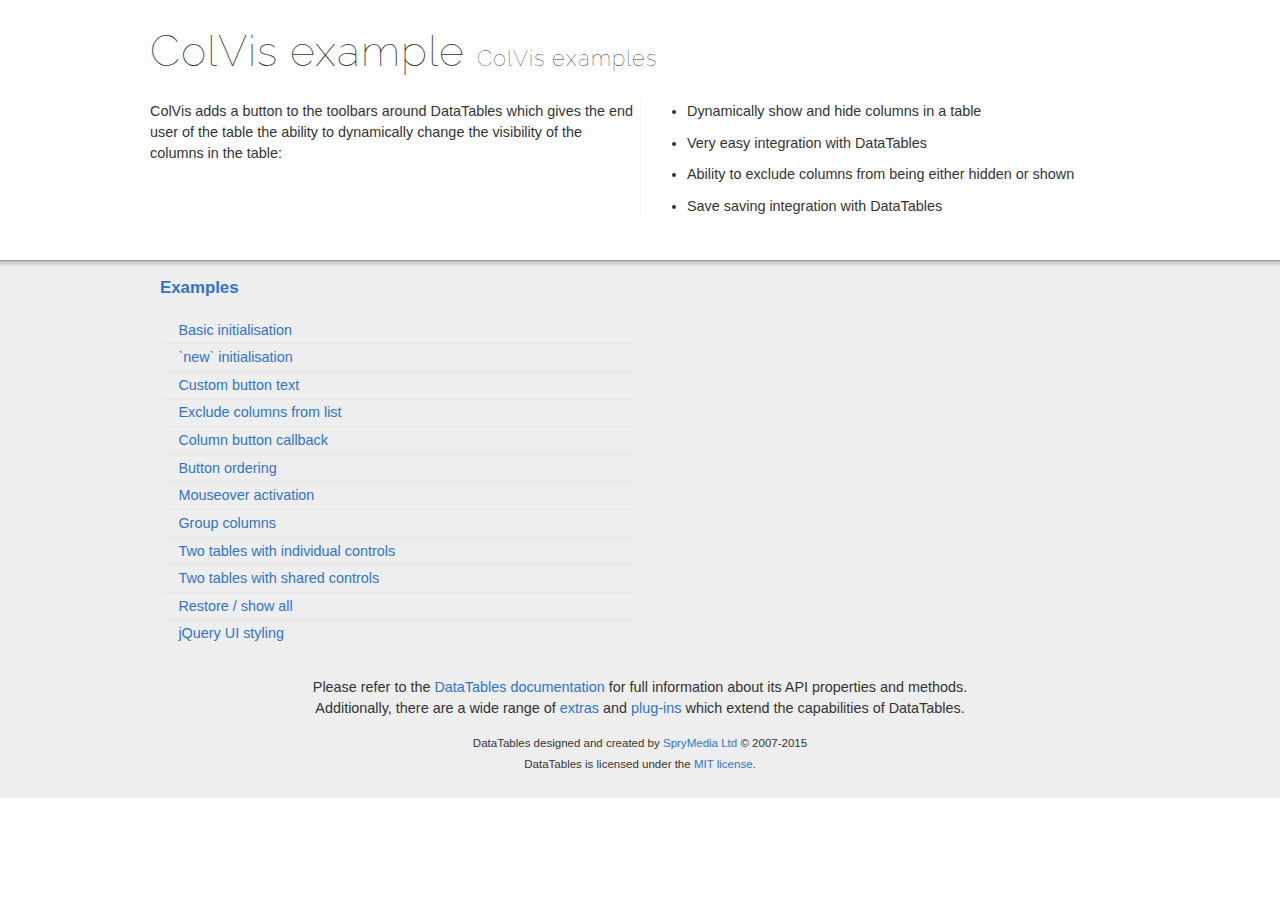
<file: data-tables/extensions/ColVis/examples/index.html>
<!DOCTYPE html>
<html>
<head>
	<meta charset="utf-8">
	<link rel="shortcut icon" type="image/ico" href="http://www.datatables.net/favicon.ico">
	<meta name="viewport" content="initial-scale=1.0, maximum-scale=2.0">
	<link rel="stylesheet" type="text/css" href="../../../examples/resources/syntax/shCore.css">
	<link rel="stylesheet" type="text/css" href="../../../examples/resources/demo.css">
	<script type="text/javascript" language="javascript" src="../../../media/js/jquery.js"></script>
	<script type="text/javascript" language="javascript" src="../../../examples/resources/syntax/shCore.js"></script>
	<script type="text/javascript" language="javascript" src="../../../examples/resources/demo.js"></script>

	<title>ColVis examples - ColVis examples</title>
</head>

<body class="dt-example">
	<div class="container">
		<section>
			<h1>ColVis example <span>ColVis examples</span></h1>

			<div class="info">
				<p>ColVis adds a button to the toolbars around DataTables which gives the end user of the table the ability to dynamically change the visibility of the columns in
				the table:</p>

				<ul class="markdown">
					<li>Dynamically show and hide columns in a table</li>
					<li>Very easy integration with DataTables</li>
					<li>Ability to exclude columns from being either hidden or shown</li>
					<li>Save saving integration with DataTables</li>
				</ul>
			</div>
		</section>
	</div>

	<section>
		<div class="footer">
			<div class="gradient"></div>

			<div class="liner">
				<div class="toc">
					<div class="toc-group">
						<h3><a href="./index.html">Examples</a></h3>
						<ul class="toc">
							<li><a href="./simple.html">Basic initialisation</a></li>
							<li><a href="./new_init.html">`new` initialisation</a></li>
							<li><a href="./text.html">Custom button text</a></li>
							<li><a href="./exclude_columns.html">Exclude columns from list</a></li>
							<li><a href="./title_callback.html">Column button callback</a></li>
							<li><a href="./button_order.html">Button ordering</a></li>
							<li><a href="./mouseover.html">Mouseover activation</a></li>
							<li><a href="./group_columns.html">Group columns</a></li>
							<li><a href="./two_tables.html">Two tables with individual controls</a></li>
							<li><a href="./two_tables_identical.html">Two tables with shared controls</a></li>
							<li><a href="./restore.html">Restore / show all</a></li>
							<li><a href="./jqueryui.html">jQuery UI styling</a></li>
						</ul>
					</div>
				</div>

				<div class="epilogue">
					<p>Please refer to the <a href="http://www.datatables.net">DataTables documentation</a> for full information about its API properties and methods.<br>
					Additionally, there are a wide range of <a href="http://www.datatables.net/extras">extras</a> and <a href="http://www.datatables.net/plug-ins">plug-ins</a>
					which extend the capabilities of DataTables.</p>

					<p class="copyright">DataTables designed and created by <a href="http://www.sprymedia.co.uk">SpryMedia Ltd</a> &#169; 2007-2015<br>
					DataTables is licensed under the <a href="http://www.datatables.net/mit">MIT license</a>.</p>
				</div>
			</div>
		</div>
	</section>
</body>
</html>
</file>
<file: data-tables/examples/resources/syntax/shCore.css>
/**
 * SyntaxHighlighter
 * http://alexgorbatchev.com/SyntaxHighlighter
 *
 * SyntaxHighlighter is donationware. If you are using it, please donate.
 * http://alexgorbatchev.com/SyntaxHighlighter/donate.html
 *
 * @version
 * 3.0.83 (July 02 2010)
 * 
 * @copyright
 * Copyright (C) 2004-2010 Alex Gorbatchev.
 *
 * @license
 * Dual licensed under the MIT and GPL licenses.
 */
.syntaxhighlighter a,
.syntaxhighlighter div,
.syntaxhighlighter code,
.syntaxhighlighter table,
.syntaxhighlighter table td,
.syntaxhighlighter table tr,
.syntaxhighlighter table tbody,
.syntaxhighlighter table thead,
.syntaxhighlighter table caption,
.syntaxhighlighter textarea {
  -moz-border-radius: 0 0 0 0 !important;
  -webkit-border-radius: 0 0 0 0 !important;
  background: none !important;
  border: 0 !important;
  bottom: auto !important;
  float: none !important;
  height: auto !important;
  left: auto !important;
  line-height: 1.1em !important;
  margin: 0 !important;
  outline: 0 !important;
  overflow: visible !important;
  padding: 0 !important;
  position: static !important;
  right: auto !important;
  text-align: left !important;
  top: auto !important;
  vertical-align: baseline !important;
  width: auto !important;
  box-sizing: content-box !important;
  font-family: "Source Code Pro","Consolas","Monaco","Bitstream Vera Sans Mono","Courier New",Courier,monospace !important;
  font-weight: normal !important;
  font-style: normal !important;
  font-size: 1em !important;
  min-height: inherit !important;
  min-height: auto !important;
}

.syntaxhighlighter {
  width: 100% !important;
  margin: 1em 0 1em 0 !important;
  position: relative !important;
  overflow: auto !important;
  font-size: 1em !important;
}
.syntaxhighlighter.source {
  overflow: hidden !important;
}
.syntaxhighlighter .bold {
  font-weight: bold !important;
}
.syntaxhighlighter .italic {
  font-style: italic !important;
}
.syntaxhighlighter .line {
  white-space: nowrap !important;
}
.syntaxhighlighter table {
  width: 100% !important;
}
.syntaxhighlighter table caption {
  text-align: left !important;
  padding: .5em 0 0.5em 1em !important;
}
.syntaxhighlighter table td.code {
  width: 100% !important;
}
.syntaxhighlighter table td.code .container {
  position: relative !important;
}
.syntaxhighlighter table td.code .container textarea {
  box-sizing: border-box !important;
  position: absolute !important;
  left: 0 !important;
  top: 0 !important;
  width: 100% !important;
  height: 100% !important;
  border: none !important;
  background: white !important;
  padding-left: 1em !important;
  overflow: hidden !important;
  white-space: pre !important;
}
.syntaxhighlighter table td.gutter .line {
  text-align: right !important;
  padding: 2px 0.5em 2px 1em !important;
}
.syntaxhighlighter table td.code .line {
  padding: 2px 1em !important;
}
.syntaxhighlighter.nogutter td.code .container textarea, .syntaxhighlighter.nogutter td.code .line {
  padding-left: 0em !important;
}
.syntaxhighlighter.show {
  display: block !important;
}
.syntaxhighlighter.collapsed table {
  display: none !important;
}
.syntaxhighlighter.collapsed .toolbar {
  padding: 0.1em 0.8em 0em 0.8em !important;
  font-size: 1em !important;
  position: static !important;
  width: auto !important;
  height: auto !important;
}
.syntaxhighlighter.collapsed .toolbar span {
  display: inline !important;
  margin-right: 1em !important;
}
.syntaxhighlighter.collapsed .toolbar span a {
  padding: 0 !important;
  display: none !important;
}
.syntaxhighlighter.collapsed .toolbar span a.expandSource {
  display: inline !important;
}
.syntaxhighlighter .toolbar {
  position: absolute !important;
  right: 1px !important;
  top: 1px !important;
  font-size: 10px !important;
  z-index: 7 !important;
}
.syntaxhighlighter .toolbar span.title {
  display: inline !important;
}
.syntaxhighlighter .toolbar a {
  display: block !important;
  text-align: center !important;
  text-decoration: none !important;
  padding-top: 1px !important;
}
.syntaxhighlighter .toolbar a.expandSource {
  display: none !important;
}
.syntaxhighlighter.ie {
  font-size: .9em !important;
  padding: 1px 0 1px 0 !important;
}
.syntaxhighlighter.ie .toolbar {
  line-height: 8px !important;
}
.syntaxhighlighter.ie .toolbar a {
  padding-top: 0px !important;
}
.syntaxhighlighter.printing .line.alt1 .content,
.syntaxhighlighter.printing .line.alt2 .content,
.syntaxhighlighter.printing .line.highlighted .number,
.syntaxhighlighter.printing .line.highlighted.alt1 .content,
.syntaxhighlighter.printing .line.highlighted.alt2 .content {
  background: none !important;
}
.syntaxhighlighter.printing .line .number {
  color: #bbbbbb !important;
}
.syntaxhighlighter.printing .line .content {
  color: black !important;
}
.syntaxhighlighter.printing .toolbar {
  display: none !important;
}
.syntaxhighlighter.printing a {
  text-decoration: none !important;
}
.syntaxhighlighter.printing .plain, .syntaxhighlighter.printing .plain a {
  color: black !important;
}
.syntaxhighlighter.printing .comments, .syntaxhighlighter.printing .comments a {
  color: #008200 !important;
}
.syntaxhighlighter.printing .string, .syntaxhighlighter.printing .string a {
  color: blue !important;
}
.syntaxhighlighter.printing .keyword {
  color: #006699 !important;
  font-weight: bold !important;
}
.syntaxhighlighter.printing .preprocessor {
  color: gray !important;
}
.syntaxhighlighter.printing .variable {
  color: #aa7700 !important;
}
.syntaxhighlighter.printing .value {
  color: #009900 !important;
}
.syntaxhighlighter.printing .functions {
  color: #ff1493 !important;
}
.syntaxhighlighter.printing .constants {
  color: #0066cc !important;
}
.syntaxhighlighter.printing .script {
  font-weight: bold !important;
}
.syntaxhighlighter.printing .color1, .syntaxhighlighter.printing .color1 a {
  color: gray !important;
}
.syntaxhighlighter.printing .color2, .syntaxhighlighter.printing .color2 a {
  color: #ff1493 !important;
}
.syntaxhighlighter.printing .color3, .syntaxhighlighter.printing .color3 a {
  color: red !important;
}
.syntaxhighlighter.printing .break, .syntaxhighlighter.printing .break a {
  color: black !important;
}



/**
 * SyntaxHighlighter
 * http://alexgorbatchev.com/SyntaxHighlighter
 *
 * SyntaxHighlighter is donationware. If you are using it, please donate.
 * http://alexgorbatchev.com/SyntaxHighlighter/donate.html
 *
 * @version
 * 3.0.83 (July 02 2010)
 * 
 * @copyright
 * Copyright (C) 2004-2010 Alex Gorbatchev.
 *
 * @license
 * Dual licensed under the MIT and GPL licenses.
 */
.syntaxhighlighter {
  background-color: white !important;
  font-size: 13px !important;
  overflow: visible !important;
}
.syntaxhighlighter .line.alt1 {
  background-color: white !important;
}
.syntaxhighlighter .line.alt2 {
  background-color: #F8F8F8 !important;
}
.syntaxhighlighter .line.highlighted.alt1, .syntaxhighlighter .line.highlighted.alt2 {
  background-color: #e0e0e0 !important;
}
.syntaxhighlighter .line.highlighted.number {
  color: black !important;
}
.syntaxhighlighter table caption {
  color: black !important;
}
.syntaxhighlighter .gutter {
}
.syntaxhighlighter .gutter div {
  color: #5C5C5C !important;
}
.syntaxhighlighter .gutter .line.alt1, .syntaxhighlighter  .gutter .line.alt2 {
  background-color: white !important;
}
.odd .syntaxhighlighter .gutter .line.alt1, .odd .syntaxhighlighter  .gutter .line.alt2 {
  background-color: #F2F2F2 !important;
}
.syntaxhighlighter .gutter .line {
  border-right: 3px solid #4E6CA3 !important;
}
.syntaxhighlighter .gutter .line.highlighted {
  background-color: #4E6CA3 !important;
  color: white !important;
}
.syntaxhighlighter.printing .line .content {
  border: none !important;
}
.syntaxhighlighter.collapsed {
  overflow: visible !important;
}
.syntaxhighlighter.collapsed .toolbar {
  color: blue !important;
  background: white !important;
  border: 1px solid #4E6CA3 !important;
}
.syntaxhighlighter.collapsed .toolbar a {
  color: blue !important;
}
.syntaxhighlighter.collapsed .toolbar a:hover {
  color: red !important;
}
.syntaxhighlighter .toolbar {
  color: white !important;
  border: none !important;
}
.syntaxhighlighter .toolbar a {
  font: 100%/1.45em "Lucida Grande", Verdana, Arial, Helvetica, sans-serif !important;
  color: white !important;
  background: #4E6CA3 !important;
  float: right !important;
  padding: 2px 5px !important;
  clear: both;
}
.syntaxhighlighter .toolbar a:hover {
  color: #b7c5df !important;
  background: #39568b !important;
}
.syntaxhighlighter .plain, .syntaxhighlighter .plain a {
  color: black !important;
}
.syntaxhighlighter .comments, .syntaxhighlighter .comments a {
  color: #008200 !important;
}
.syntaxhighlighter .string, .syntaxhighlighter .string a {
  color: blue !important;
}
.syntaxhighlighter .keyword {
  color: #006699 !important;
}
.syntaxhighlighter .preprocessor {
  color: gray !important;
}
.syntaxhighlighter .variable {
  color: #aa7700 !important;
}
.syntaxhighlighter .value {
  color: #009900 !important;
}
.syntaxhighlighter .functions {
  color: #ff1493 !important;
}
.syntaxhighlighter .constants {
  color: #0066cc !important;
}
.syntaxhighlighter .script {
  font-weight: bold !important;
  color: #006699 !important;
  background-color: none !important;
}
.syntaxhighlighter .color1, .syntaxhighlighter .color1 a {
  color: gray !important;
}
.syntaxhighlighter .color2, .syntaxhighlighter .color2 a {
  color: #ff1493 !important;
}
.syntaxhighlighter .color3, .syntaxhighlighter .color3 a {
  color: red !important;
}

.syntaxhighlighter .keyword {
  font-weight: bold !important;
}

.datatables_ref:hover {
	text-decoration: underline;
	cursor: pointer;
	*cursor: hand;
}

.syntaxhighlighter .dtapi {
	color: #069;
}

.syntaxhighlighter .dtapi:hover {
	text-decoration: underline;
	cursor: pointer;
	*cursor: hand;
}

.syntaxhighlighter table {
  table-layout: fixed !important;
}

.syntaxhighlighter table td.gutter {
  width: 46px !important; /* enough for three digits */
}

.syntaxhighlighter table td.code {
  width: auto !important;
  overflow: auto !important;
}
</file>
<file: data-tables/examples/resources/demo.css>
@import url(http://fonts.googleapis.com/css?family=Raleway:100);

body {
	font: 90%/1.45em "Helvetica Neue", HelveticaNeue, Arial, Helvetica, sans-serif;
	margin: 0;
	padding: 0;
	color: #333;
	background-color: #fff;
}

body.dt-example-bootstrap {
	font-family: "Helvetica Neue",Helvetica,Arial,sans-serif;
	font-size: 14px;
	line-height: 1.42857143;
}

div.container {
	max-width: 980px;
	margin: 0 auto;
}

h1 {
	font-family: 'HelveticaNeue-UltraLight', 'Helvetica Neue UltraLight', 'Raleway', 'Helvetica Neue', Arial, Helvetica, sans-serif;
    font-weight: 100;
    letter-spacing: 1px;
	font-size: 3em;
	line-height: 1em;
}

h1 span {
	font-size: 0.5em;
	line-height: 1em;
}

a {
	cursor: pointer;
	color: #3174c7;
	text-decoration: none;
}

a:hover {
	text-decoration: underline;
}

div.toc ul {
	color: #4E6CA3;
	list-style-type: none;
	padding-left: 0;
}

div.toc li {
	padding: 0.2em 1em;
	border-left: 4px solid transparent;
	border-bottom: 1px solid #e6e6e6;
}

div.toc li.active {
	border-left: 4px solid #458ae0;
}


div.toc li:first-child {
	border-top: 1px solid #efefef;
}

div.toc li:last-child {
	border-bottom: 1px solid #efefef;
}


div.epilogue {
	text-align: center;
}

p.copyright {
	font-size: 0.8em;
	padding-bottom: 2em;
	margin-bottom: 0;
}

.clear {
	clear: both;
	height: 0;
}


div.info {
	margin-bottom: 2em;

	-webkit-column-count: 2;
	   -moz-column-count: 2;
	    -ms-column-count: 2;
	     -o-column-count: 2;
	column-count: 2;


	-webkit-column-rule: 1px solid #F3F3F3;
	   -moz-column-rule: 1px solid #F3F3F3;
	    -ms-column-rule: 1px solid #F3F3F3;
	     -o-column-rule: 1px solid #F3F3F3;
	column-rule: 1px solid #F3F3F3;
}

div.info > * {
	-webkit-column-break-inside: avoid;
	break-inside: avoid;
}

div.info li {
	margin-top: 0.75em;
}

div.info p:first-child {
	margin-top: 0;
}

div.footer {
	position: relative;
	margin-top: 3em;
	border-top: 1px solid #999;
	background-color: #eee;
}

div.footer > div.liner {
	max-width: 960px;
	margin: 0 auto;
}

div.footer > div.gradient {
	position: absolute;
	top: 0;
	left: 0;
	width: 100%;
	height: 6px;

	background: -moz-linear-gradient(top, rgba(0,0,0,0.2) 0%, rgba(0,0,0,0) 100%); /* FF3.6+ */
	background: -webkit-gradient(linear, left top, left bottom, color-stop(0%,rgba(0,0,0,0.2)), color-stop(100%,rgba(0,0,0,0))); /* Chrome,Safari4+ */
	background: -webkit-linear-gradient(top, rgba(0,0,0,0.2) 0%,rgba(0,0,0,0) 100%); /* Chrome10+,Safari5.1+ */
	background: -o-linear-gradient(top, rgba(0,0,0,0.2) 0%,rgba(0,0,0,0) 100%); /* Opera 11.10+ */
	background: -ms-linear-gradient(top, rgba(0,0,0,0.2) 0%,rgba(0,0,0,0) 100%); /* IE10+ */
	background: linear-gradient(to bottom, rgba(0,0,0,0.2) 0%,rgba(0,0,0,0) 100%); /* W3C */
	filter: progid:DXImageTransform.Microsoft.gradient( startColorstr='#a6000000', endColorstr='#00000000',GradientType=0 ); /* IE6-9 */
}

div.toc {
	-webkit-column-count: 2;
	   -moz-column-count: 2;
	    -ms-column-count: 2;
	     -o-column-count: 2;
	column-count: 2;
}

div.toc-group {
	display: inline-block;
	width: 100%;
}

div.box {
	overflow: auto;
	height: 8em;
	padding: 1em;
	color: #444;
	background-color: #fcfcfc;
	border: 1px solid #e0e0e0;
	margin-bottom: 2em;
}


code {
	font-family: "Source Code Pro", Consolas, Menlo, Monaco, "Courier New", monospace;
	padding: 1px 4px;
	font-size: 0.8em;

	color: #444;
	background-color: #fcfcfc;

	border: 1px solid #e0e0e0;
	-webkit-border-radius: 3px;
	   -moz-border-radius: 3px;
	        border-radius: 3px;
}

code > span {
	border-left: 1px solid rgba( 0, 0, 0, 0.2 );
	margin-left: 4px;
	padding-left: 4px;
	opacity: 0.5;
}

code.option {
	color: #D14; /* red */
	background-color: #fcf6f8;
	border: 1px solid #f7d6df;
}

code.path {
	color: #095c05; /* dark green */
	border: 1px solid #D6E9C6;
}

code.tag {
	color: #a1a713; /* yellow */
	background-color: #f7f8e6;
	border: 1px solid #D6E9C6;
}

code.api {
	color: #0c199c; /* dark blue */
	background-color: #f4f5fc;
	border: 1px solid #c6cbe9;
}

code.type {
	color: #d119cf; /* purple */
	background-color: #faebfa;
	border: 1px solid #f3aef2;
}

code.event {
	color: #2a839e; /* deep aqua */
	background-color: #f5fafb;
	border: 1px solid #a8ddec;
}

code.string {
	color: #e8941e; /* orange */
	background-color: #fcf8f1;
	border: 1px solid #f7e4c9;
}

code.field {
	color: #ad1ee8; /* purple */
	background-color: #f9f1fc;
	border: 1px solid #ebc9f7;
}

code.multiline {
	display: inline-block;
	width: 95%;
}


ul.tabs {
	position: relative;
	top: 1px;
	height: 40px;
	margin: 20px 20px 0 0;
}


ul.tabs li {
	display: block;
	float: left;
	padding: 0 15px;
	height: 40px;
	font-size: 1.2em;
	margin: 0 5px;
	cursor: pointer;
	line-height: 40px;
	color: #121e32;
	border: 1px solid white;
	border-bottom: none;
	margin-top: -1px;
}

ul.tabs li.active {
	border: 1px solid #ccc;
	border-bottom: 1px solid white;
	margin-top: 0;
	border-top-left-radius: 5px;
	border-top-right-radius: 5px;
}

ul.tabs li:hover {
	background-color: #fafafa;
}

ul.tabs li.active:hover {
	background-color: white;
}

div.tabs {
	clear: both;
	margin-top: -1px;
}

div.tabs>div {
	padding: 0 15px;
	border: 1px solid #ccc;
	margin-top: 1px;
	display: none;
	border-radius: 5px;
	box-shadow: 2px 2px 2px #bbb;
}

div.tabs>div h1 {
	border-bottom: none;
	margin-top: 1em;
}

div.column_half {
	float: left;
	width: 49%;
	padding-right: 1%;
}


@media only screen and (max-width : 979px) {
	div.container,
	div.footer {
		padding: 0 1em;
	}
}

@media
	screen and (max-width : 767px),
	screen and (max-width : 768px) and (orientation: portrait) {
	div.info {
		-webkit-column-count: 1;
		   -moz-column-count: 1;
		    -ms-column-count: 1;
		     -o-column-count: 1;
		column-count: 1;
	}

	div.toc {
		-webkit-column-count: 1;
		   -moz-column-count: 1;
		    -ms-column-count: 1;
		     -o-column-count: 1;
		column-count: 1;
	}

	h1 span {
		display: block;
	}
}
</file>
